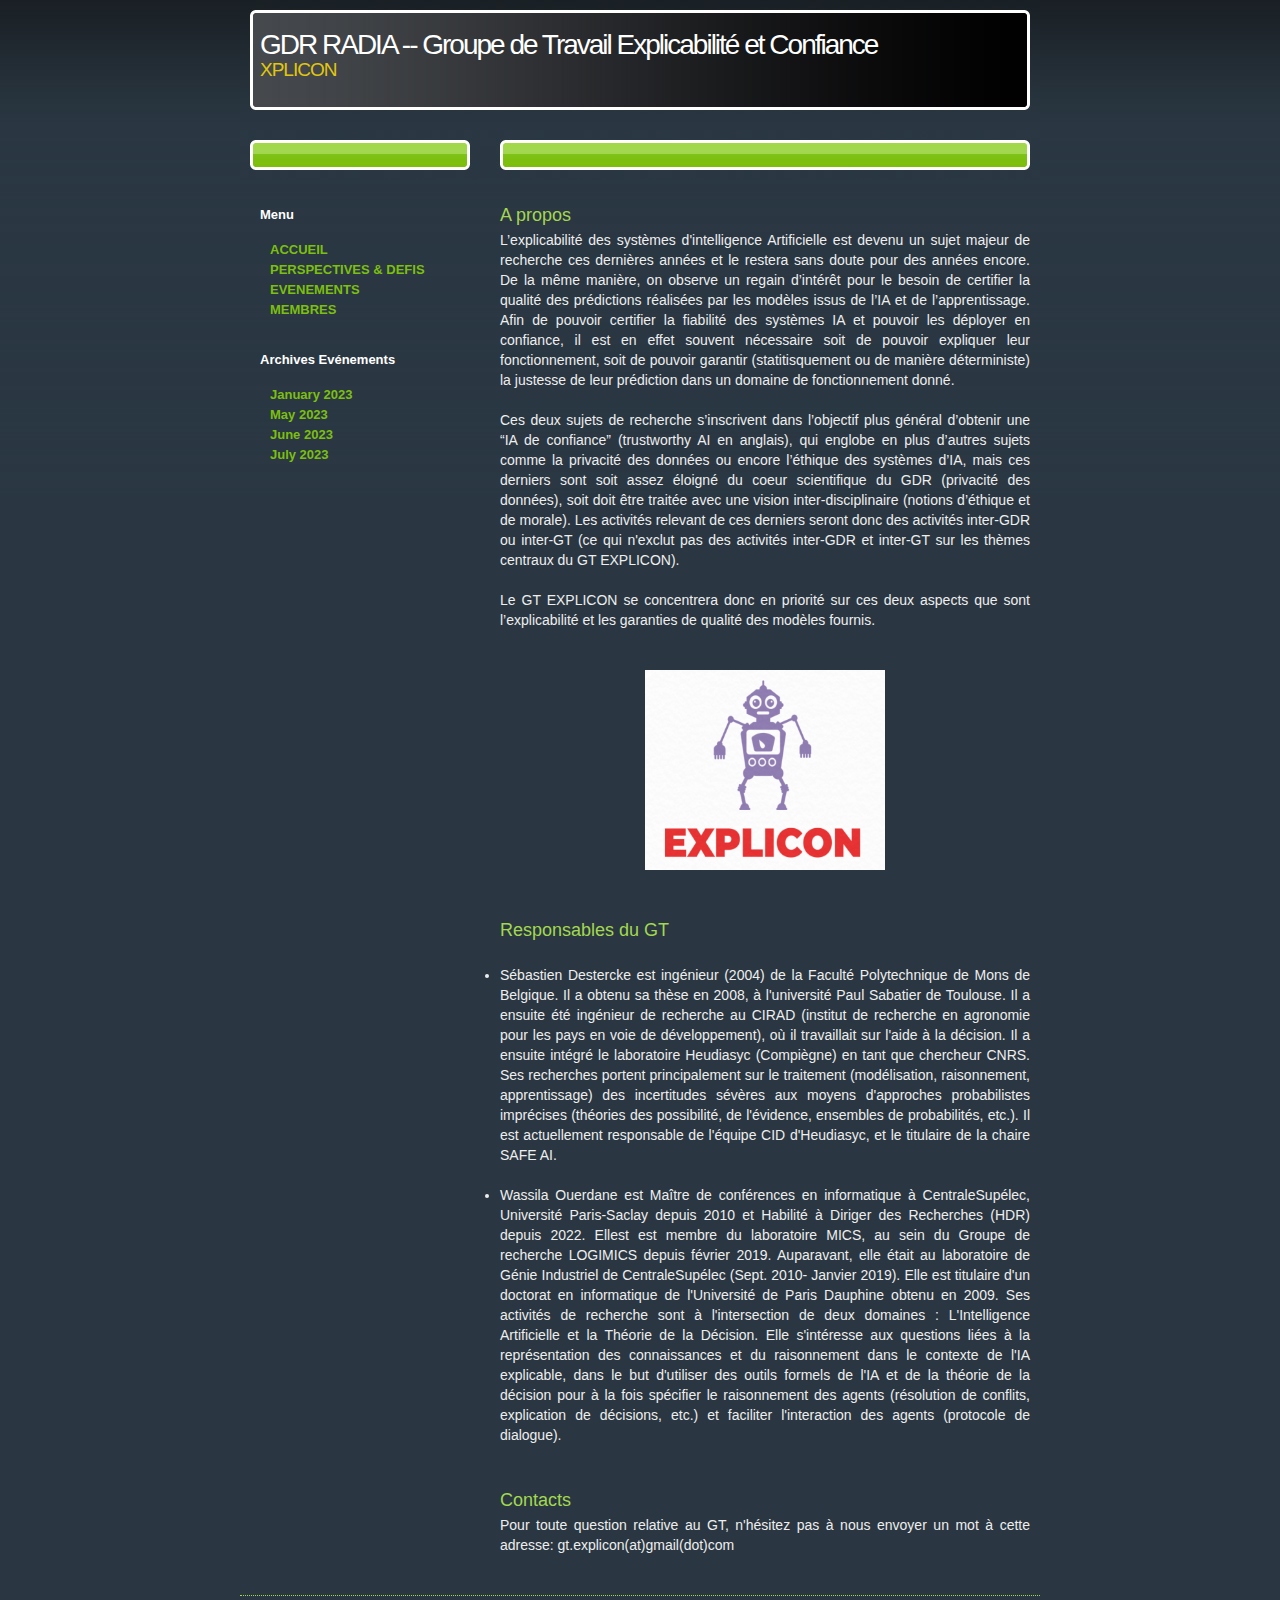
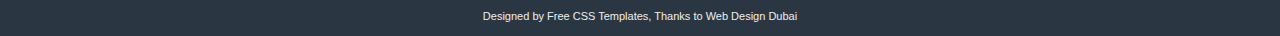
<file: index.html>
<!DOCTYPE html PUBLIC "-//W3C//DTD XHTML 1.0 Strict//EN" "http://www.w3.org/TR/xhtml1/DTD/xhtml1-strict.dtd">
<html xmlns="http://www.w3.org/1999/xhtml">
<head>
<title>GT EXPLICON</title>
<meta http-equiv="Content-Language" content="English" />
<meta http-equiv="Content-Type" content="text/html; charset=UTF-8" />
<link rel="stylesheet" type="text/css" href="style.css" media="screen" />
</head>
<body>

<div id="wrap">

<div id="header">
<h1><a href="#">GDR RADIA -- Groupe de Travail Explicabilité et Confiance</a></h1>
<h2>XPLICON</h2>
</div>


<div id="contentbar"> 

<div class="contentbarleft">

</div>

<div class="contentbarright">

</div>

</div>

<div id="content">

<div class="right"> 

<h2><a href="#">A propos</a></h2>

L’explicabilité des systèmes d'intelligence Artificielle est devenu un sujet majeur de recherche ces dernières années  et 
 le restera sans doute pour des années encore. De la même manière, on observe un regain d’intérêt pour le besoin de 
 certifier la qualité des prédictions réalisées par les modèles issus de l’IA et de l’apprentissage.
 Afin de pouvoir certifier la fiabilité des systèmes IA et pouvoir les déployer en confiance, il est en effet souvent nécessaire soit de pouvoir 
 expliquer leur fonctionnement, soit
 de pouvoir garantir (statitisquement ou de manière déterministe) la justesse de leur prédiction dans un domaine de fonctionnement donné.
 
 <br> <br>
 
 Ces deux sujets de recherche s’inscrivent dans l’objectif plus général d’obtenir une “IA de confiance” (trustworthy AI en anglais),
 qui englobe en plus d’autres sujets comme la privacité des données ou encore l’éthique des systèmes d’IA, mais ces
 derniers sont soit assez éloigné du coeur scientifique du GDR (privacité des données), 
 soit doit être traitée avec une vision inter-disciplinaire (notions d’éthique et de morale). Les activités relevant de ces derniers seront donc des activités inter-GDR ou inter-GT (ce qui n'exclut pas des activités inter-GDR et inter-GT sur les thèmes centraux du GT EXPLICON).
 
 <br> <br>
 
 
 Le GT EXPLICON se concentrera donc en priorité sur ces deux aspects que sont 
 l’explicabilité et les garanties de qualité des modèles fournis. 
 
 


 <br> 
 



<br /><br />
 <center>
<img src="images/logo.png" height="200" width="240" alt="LOGO" />
 </center>
<br /><br />

<h2><a href="#">Responsables du GT</a></h2>

<br>


<ul>
<li>
    Sébastien Destercke est ingénieur (2004) de la Faculté Polytechnique de Mons de Belgique. Il a obtenu sa thèse en 2008,
 à l'université Paul Sabatier de Toulouse. Il a ensuite été ingénieur de recherche au CIRAD (institut de recherche en agronomie pour les pays en voie de développement), où il travaillait sur l'aide à la décision. Il a ensuite intégré le laboratoire Heudiasyc (Compiègne) en tant que chercheur CNRS. Ses recherches portent principalement sur le traitement (modélisation, raisonnement, apprentissage) des incertitudes sévères aux moyens d'approches probabilistes imprécises (théories des possibilité, de l'évidence, ensembles de probabilités, etc.). Il est actuellement responsable de l'équipe CID d'Heudiasyc, et le titulaire de la chaire SAFE AI.
</li>

<br>

<li>
    Wassila Ouerdane est Maître de conférences en informatique à CentraleSupélec, Université Paris-Saclay  
 depuis 2010 et Habilité à Diriger des Recherches (HDR) 
 depuis 2022. Ellest est membre 
 du laboratoire MICS, 
 au sein du Groupe de recherche LOGIMICS depuis février 2019. 
 Auparavant, elle était au laboratoire de Génie Industriel de CentraleSupélec (Sept. 2010- Janvier 2019). 
 Elle est titulaire d'un doctorat en informatique de l'Université de Paris Dauphine obtenu en 2009. Ses activités de recherche 
 sont à l'intersection de deux domaines : 
 L'Intelligence Artificielle et la Théorie de la Décision. 
 Elle s'intéresse aux questions liées à la représentation des connaissances et du raisonnement dans le contexte de l'IA explicable, dans le but 
 d'utiliser des outils formels de l'IA et de la théorie de la décision pour à la fois spécifier 
 le raisonnement des agents (résolution de conflits, explication de décisions, etc.) et faciliter l'interaction des agents (protocole de dialogue). 


</li>

</ul>
 
 <br>
 <br>
 

<h2><a href="#">Contacts</a></h2>
 
 Pour toute question relative au GT, n'hésitez pas à nous envoyer un mot à cette adresse: gt.explicon(at)gmail(dot)com

</div>

<div class="left"> 

<h2>Menu</h2>

<ul>
    <li><a href="index.html" class="active">ACCUEIL</a></li>
    <li><a href="resume.html">PERSPECTIVES & DEFIS</a></li> 
    <li><a href="activities.html">EVENEMENTS</a></li> 
    <li><a href="members.html">MEMBRES</a></li> 
     </ul>



<h2>Archives Evénements</h2>
<ul>
<li><a href="http://intranet.gdr-isis.fr/index.php?page=reunion&idreunion=491">January 2023</a></li>
<li><a href="https://imagin.sciencesconf.org/">May 2023</a></li>
<li><a href="###">June 2023</a></li>
<li><a href="###">July 2023</a></li>
</ul>

</div>


<div style="clear: both;"> </div>

</div>

<div id="footer">
Designed by <a href="http://www.free-css-templates.com/">Free CSS Templates</a>, Thanks to <a href="http://www.openwebdesign.org/">Web Design Dubai</a>
</div>

</div>

</body>
</html>
</file>
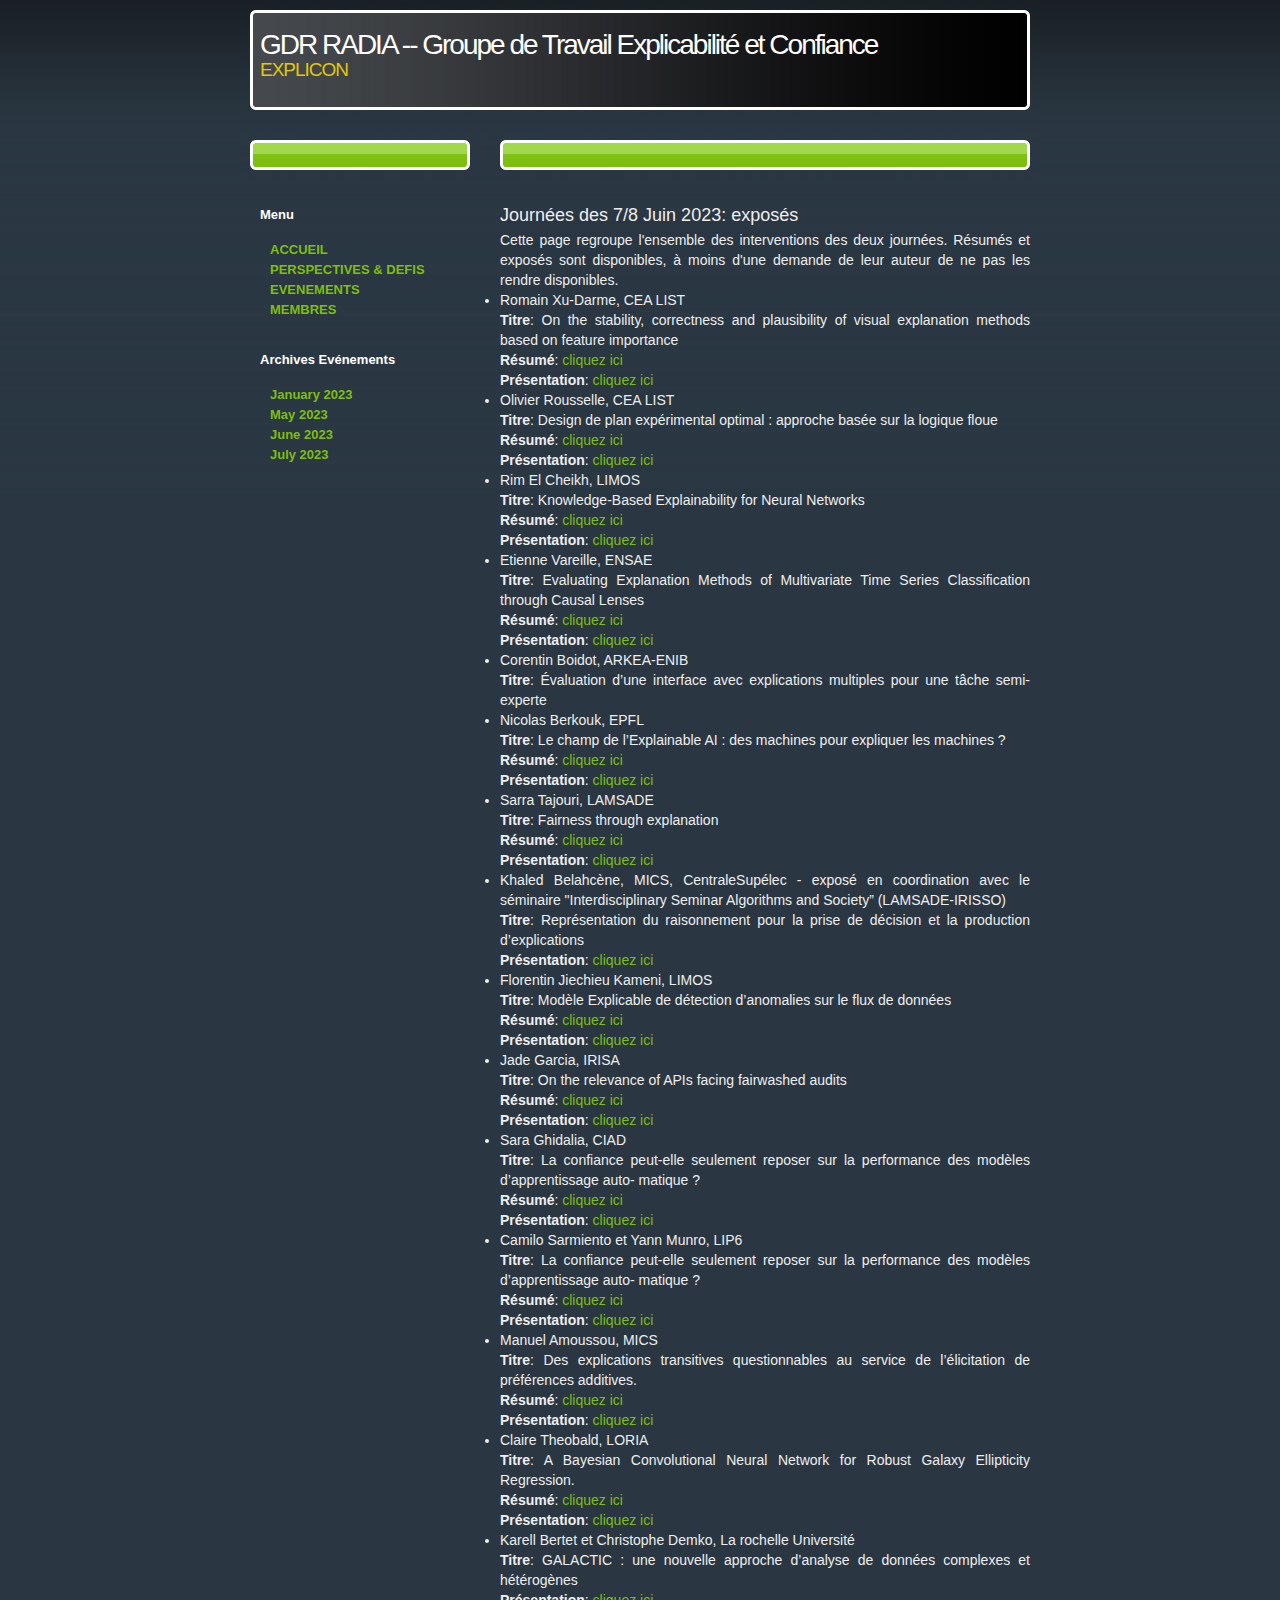
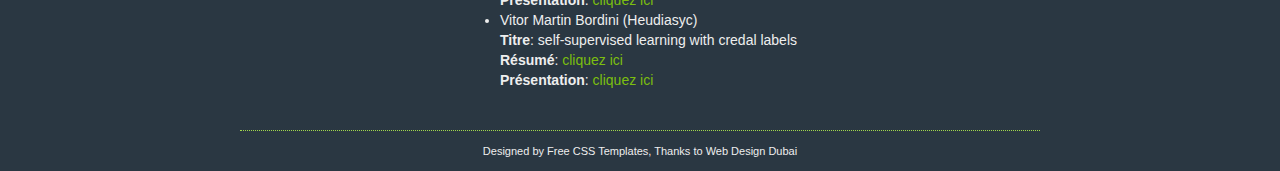
<file: 2023_Journees_juin.html>
<!DOCTYPE html PUBLIC "-//W3C//DTD XHTML 1.0 Strict//EN" "http://www.w3.org/TR/xhtml1/DTD/xhtml1-strict.dtd">
<html xmlns="http://www.w3.org/1999/xhtml">
<head>
<title>GT EXPLICON</title>
<meta http-equiv="Content-Language" content="English" />
<meta http-equiv="Content-Type" content="text/html; charset=UTF-8" />
<link rel="stylesheet" type="text/css" href="style.css" media="screen" />
</head>
<body>

<div id="wrap">

<div id="header">
<h1><a href="#">GDR RADIA -- Groupe de Travail Explicabilité et Confiance</a></h1>
<h2>EXPLICON</h2>
</div>


<div id="contentbar"> 

<div class="contentbarleft">

</div>

<div class="contentbarright">

</div>

</div>

<div id="content">
    
    <div class="right">
        
    <h2> Journées des 7/8 Juin 2023: exposés</h2>
    
    Cette page regroupe l'ensemble des interventions des deux journées. Résumés et exposés sont disponibles, à moins d'une demande de leur auteur de ne pas les rendre disponibles.
    
    <ul>
      <li>Romain Xu-Darme, CEA LIST
      
      <p> <b>Titre</b>: On the stability, correctness and plausibility of visual explanation methods based on feature importance</p>
      <p> <b>Résumé</b>: <a href="https://drive.google.com/file/d/1uzUwdC6NOgf_DpOZ-WiX_BvYX4pVT_a1/view?usp=share_link"> cliquez ici </a></p>
      <p> <b>Présentation</b>: <a href="https://drive.google.com/file/d/1ZH_skd6DhaGsukLZm_OwBl3KfQX95VW4/view?usp=sharing"> cliquez ici </a></p>
      </li>
      <li>Olivier Rousselle, CEA LIST
      
      <p> <b>Titre</b>: Design de plan expérimental optimal : approche basée sur la logique floue</p>
      <p> <b>Résumé</b>: <a href="https://drive.google.com/file/d/1DZ2PWSIV7gwF0nGCodvG2Ggjf5gTHCgi/view?usp=share_link"> cliquez ici </a></p>
      <p> <b>Présentation</b>: <a href="https://drive.google.com/file/d/1ZI9A0pG8uInt1QqlgfSF_N_7d8yxJv5J/view?usp=sharing"> cliquez ici </a></p>
      </li>
      <li>Rim El Cheikh, LIMOS
      
      <p> <b>Titre</b>: Knowledge-Based Explainability for Neural Networks</p>
      <p> <b>Résumé</b>: <a href="https://drive.google.com/file/d/1DZasPlOdlgW3YLEgNOOblCz9E5Ntwn-6/view?usp=share_link"> cliquez ici </a></p>
      <p> <b>Présentation</b>: <a href="https://drive.google.com/file/d/1ZL2UnstiTc41wxZ70rhhn8Qm4vAnPG3D/view?usp=sharing"> cliquez ici </a></p>
      </li>
      <li>Etienne Vareille, ENSAE
      
      <p> <b>Titre</b>: Evaluating Explanation Methods of Multivariate Time Series Classification through Causal Lenses</p>
      <p> <b>Résumé</b>: <a href="https://drive.google.com/file/d/1DW-klb08bxpAqvdiZHMFmXKSKbyN7Ld7/view?usp=share_link"> cliquez ici </a></p>
      <p> <b>Présentation</b>: <a href="https://drive.google.com/file/d/1ZJDRT_3IFhHrePURQ6MQxFK2054zKg1s/view?usp=share_link"> cliquez ici </a></p>
      </li>
      <li>Corentin Boidot, ARKEA-ENIB
      
      <p> <b>Titre</b>: Évaluation d’une interface avec explications multiples pour une tâche semi-experte</p>
      </li>
      <li>Nicolas Berkouk, EPFL
      
      <p> <b>Titre</b>: Le champ de l’Explainable AI : des machines pour expliquer les machines ?</p>
      <p> <b>Résumé</b>: <a href="https://drive.google.com/file/d/1A833I59G5_HW-MO-c1kL2Aw05n9Bg8ZN/view?usp=share_link"> cliquez ici </a></p>
      <p> <b>Présentation</b>: <a href="https://drive.google.com/file/d/1jiBhyz-Ynflji7cjDQl-dZN-4vDYFGev/view?usp=share_link"> cliquez ici </a></p>
      </li>
      <li>Sarra Tajouri, LAMSADE
      
      <p> <b>Titre</b>: Fairness through explanation</p>
      <p> <b>Résumé</b>: <a href="https://drive.google.com/file/d/1B4IGpbz0lKAVLdSiDPg2sQOlYYqA-I2e/view?usp=share_link"> cliquez ici </a></p>
      <p> <b>Présentation</b>: <a href="https://drive.google.com/file/d/1ZLPnRmj6ne1bIphG-bioo9IIgmvLOGro/view?usp=share_link"> cliquez ici </a></p>
      </li>
      <li>Khaled Belahcène, MICS, CentraleSupélec - exposé en coordination avec le séminaire "Interdisciplinary Seminar Algorithms and Society” (LAMSADE-IRISSO)
      
      <p> <b>Titre</b>: Représentation du raisonnement pour la prise de décision et la production d’explications</p>
      <p> <b>Présentation</b>: <a href="https://drive.google.com/file/d/1HkRdHpyxZj6l3p6qWbXLSwb0vFT8SBgO/view?usp=share_link"> cliquez ici </a></p>
      </li>
      <li>Florentin Jiechieu Kameni, LIMOS
      
      <p> <b>Titre</b>: Modèle Explicable de détection d’anomalies sur le flux de données</p>
      <p> <b>Résumé</b>: <a href="https://drive.google.com/file/d/1DToJggPzkEm0_wzFdaDqPad74FYl9bhZ/view?usp=share_link"> cliquez ici </a></p>
      <p> <b>Présentation</b>: <a href="https://drive.google.com/file/d/1ZP8VY8gblhcT6ZmsU2A9GowjPuFmiwwn/view?usp=share_link"> cliquez ici </a></p>
      </li>
      <li>Jade Garcia, IRISA
      
      <p> <b>Titre</b>: On the relevance of APIs facing fairwashed audits</p>
      <p> <b>Résumé</b>: <a href="https://drive.google.com/file/d/1DVW6p0uDoMZhqmudlrFyCBx8atAGcl_d/view?usp=share_link"> cliquez ici </a></p>
      <p> <b>Présentation</b>: <a href="https://drive.google.com/file/d/1ZIFIgFqwKB_85BLKZI068htwEFWvShHc/view?usp=drive_link"> cliquez ici </a></p>
      </li>
      <li>Sara Ghidalia, CIAD
      
      <p> <b>Titre</b>: La confiance peut-elle seulement reposer sur la performance des modèles d’apprentissage auto-
      matique ?</p>
      <p> <b>Résumé</b>: <a href="https://drive.google.com/file/d/1DV83Cm8Mx0NXkNxaKKLMnNday6IjCYiR/view?usp=share_link"> cliquez ici </a></p>
      <p> <b>Présentation</b>: <a href="https://drive.google.com/file/d/1ZL8t4R1cnoh3T8NwOUgBgdP5SX8-hHhJ/view?usp=drive_link"> cliquez ici </a></p>
      </li>
      <li>Camilo Sarmiento et Yann Munro, LIP6
      
      <p> <b>Titre</b>: La confiance peut-elle seulement reposer sur la performance des modèles d’apprentissage auto-
      matique ?</p>
      <p> <b>Résumé</b>: <a href="https://drive.google.com/file/d/1DZuh96rNhMUKhYZ8ofL5j4IWgzHaBelW/view?usp=share_link"> cliquez ici </a></p>
      <p> <b>Présentation</b>: <a href="https://drive.google.com/file/d/1ZO5PLXyfQoQrCsVcpHyCaXBZl8H1jCES/view?usp=drive_link"> cliquez ici </a></p>
      </li>
      <li>Manuel Amoussou, MICS
      
      <p> <b>Titre</b>: Des explications transitives questionnables au service de l’élicitation de préférences additives.</p>
      <p> <b>Résumé</b>: <a href="https://drive.google.com/file/d/1DZujfM_H-oQq3OslGdAea5-j5BD57t81/view?usp=share_link"> cliquez ici </a></p>
      <p> <b>Présentation</b>: <a href="https://drive.google.com/file/d/1ZSKPr--pvzkUUbC5OORUN_MBPRzjdr9W/view?usp=drive_link"> cliquez ici </a></p>
      </li>
      <li>Claire Theobald, LORIA
      
      <p> <b>Titre</b>: A Bayesian Convolutional Neural Network for Robust Galaxy Ellipticity Regression.</p>
      <p> <b>Résumé</b>: <a href="https://drive.google.com/file/d/1DUVVTF1ngtV6wS8CWRkBsf0qrqm1uRV0/view?usp=share_link"> cliquez ici </a></p>
      <p> <b>Présentation</b>: <a href="https://drive.google.com/file/d/1ZHl_imMP_2yRgkFv-AUft8cCbQNoH644/view?usp=drive_link"> cliquez ici </a></p>
      </li>
      <li>Karell Bertet et Christophe Demko, La rochelle Université
      
      <p> <b>Titre</b>: GALACTIC : une nouvelle approche d’analyse de données complexes et hétérogènes</p>
      <p> <b>Présentation</b>: <a href="https://drive.google.com/file/d/1ZUCA5hw5nS0JWV6gOFxukG2ytrd75vyy/view?usp=drive_link"> cliquez ici </a></p>
      </li>
      <li>Vitor Martin Bordini (Heudiasyc)
      <p> <b>Titre</b>: self-supervised learning with credal labels</p>
      <p> <b>Résumé</b>: <a href="https://drive.google.com/file/d/1DWqCG01UCskkZZuRYQDHmm5GbPq-jVQ1/view?usp=share_link"> cliquez ici </a></p>
      <p> <b>Présentation</b>: <a href="https://drive.google.com/file/d/1ZHoqE_z42A-F3w0owiph47M7HdpIpYDl/view?usp=drive_link"> cliquez ici </a></p>
      </li>
    </ul>


</div>

<div class="left"> 

<h2>Menu</h2>

<ul>
    <li><a href="index.html" class="active">ACCUEIL</a></li> 
    <li><a href="resume.html">PERSPECTIVES & DEFIS</a></li> 
    <li><a href="activities.html">EVENEMENTS</a></li> 
    <li><a href="members.html">MEMBRES</a></li> 
     </ul>



<h2>Archives Evénements</h2>
<ul>
<li><a href="http://intranet.gdr-isis.fr/index.php?page=reunion&idreunion=491">January 2023</a></li>
<li><a href="https://imagin.sciencesconf.org/">May 2023</a></li>
<li><a href="###">June 2023</a></li>
<li><a href="###">July 2023</a></li>
</ul>

</div>


<div style="clear: both;"> </div>

</div>

<div id="footer">
Designed by <a href="http://www.free-css-templates.com/">Free CSS Templates</a>, Thanks to <a href="http://www.openwebdesign.org/">Web Design Dubai</a>
</div>

</div>

</body>
</html>
</file>
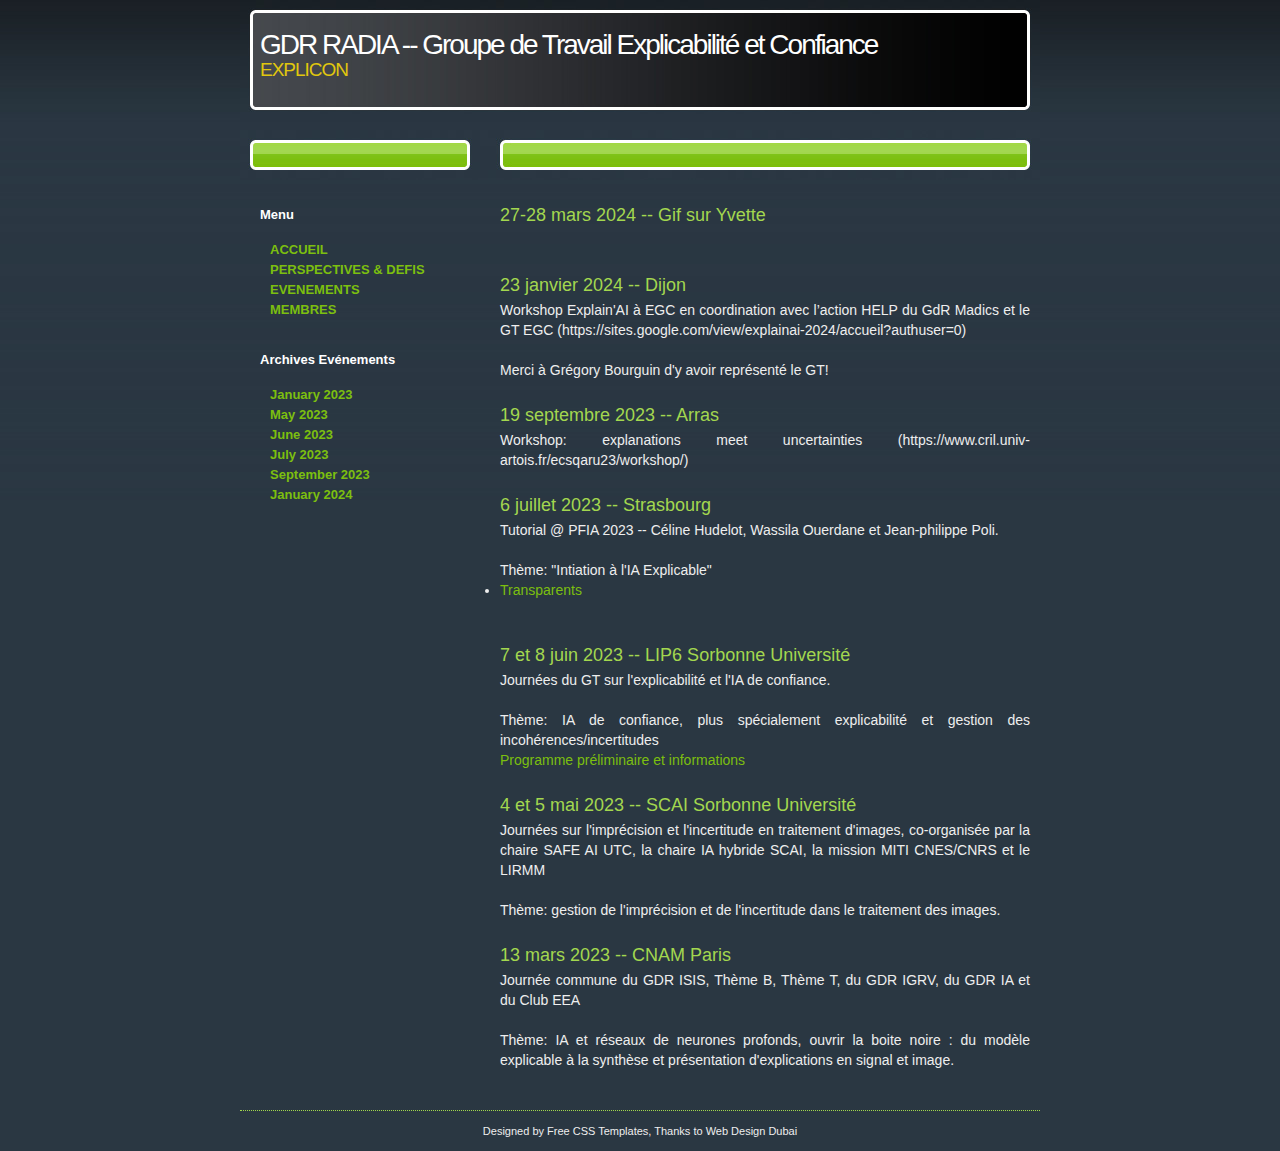
<file: activities.html>
<!DOCTYPE html PUBLIC "-//W3C//DTD XHTML 1.0 Strict//EN" "http://www.w3.org/TR/xhtml1/DTD/xhtml1-strict.dtd">
<html xmlns="http://www.w3.org/1999/xhtml">
<head>
<title>GT EXPLICON</title>
<meta http-equiv="Content-Language" content="English" />
<meta http-equiv="Content-Type" content="text/html; charset=UTF-8" />
<link rel="stylesheet" type="text/css" href="style.css" media="screen" />
</head>
<body>

<div id="wrap">

<div id="header">
<h1><a href="#">GDR RADIA -- Groupe de Travail Explicabilité et Confiance</a></h1>
<h2>EXPLICON</h2>
</div>


<div id="contentbar"> 

<div class="contentbarleft">

</div>

<div class="contentbarright">

</div>

</div>

<div id="content">
    
    <div class="right">

 <h2><a href="###"> 27-28 mars 2024 -- Gif sur Yvette </a></h2>
        <br>
    <br>

    <h2><a href="###"> 23 janvier 2024 -- Dijon </a></h2>
       
        Workshop Explain'AI à EGC en coordination avec l’action HELP du GdR Madics et le GT EGC  (https://sites.google.com/view/explainai-2024/accueil?authuser=0)
    <br>
    <br>
        
        Merci à Grégory Bourguin d'y avoir représenté le GT!

    <br>
    <br>
        
     <h2><a href="###"> 19 septembre 2023 -- Arras </a></h2>
    
     Workshop: explanations meet uncertainties (https://www.cril.univ-artois.fr/ecsqaru23/workshop/)

       
      
    <br>
    <br>
        
    <h2><a href="###"> 6 juillet 2023 -- Strasbourg </a></h2>
    
      Tutorial @ PFIA 2023 -- Céline Hudelot, Wassila Ouerdane et Jean-philippe Poli.

       
      
    <br>
    <br>


    Thème: "Intiation à l'IA Explicable"

    <li><a href="https://drive.google.com/file/d/1Is1uIj_bj9fdMV9ru-wLpdZi-UIPDNgF/view?usp=sharing">Transparents</a></li>
        

<br>
<br>

    <h2><a href="###">7 et 8 juin 2023 -- LIP6 Sorbonne Université</a></h2>
    Journées du GT sur l'explicabilité et l'IA de confiance. 
    
    <br>
    <br>


    Thème: IA de confiance, plus spécialement explicabilité et gestion des incohérences/incertitudes
   
       <br> 
    <a href="Schedule_GT_7_8.pdf" target = "programme.html">Programme préliminaire et informations</a>

<br>
<br>
    <h2><a href="##">4 et 5 mai 2023 -- SCAI Sorbonne Université</a></h2>
    Journées sur l'imprécision et l'incertitude en traitement d'images, co-organisée par la chaire SAFE AI UTC, la chaire IA hybride SCAI, la mission MITI CNES/CNRS et le LIRMM

    <br>
    <br>


    Thème: gestion de l'imprécision et de l'incertitude dans le traitement des images.
<br>
<br>

<h2><a href="#">13 mars 2023 -- CNAM Paris</a></h2>
Journée commune du GDR ISIS, Thème B, Thème T, du GDR IGRV, du GDR IA et du Club EEA

<br>
<br>


Thème: IA et réseaux de neurones profonds, ouvrir la boite noire : du modèle explicable à la synthèse et présentation d'explications en signal et image.



</div>

<div class="left"> 

<h2>Menu</h2>

<ul>
    <li><a href="index.html" class="active">ACCUEIL</a></li> 
    <li><a href="resume.html">PERSPECTIVES & DEFIS</a></li> 
    <li><a href="activities.html">EVENEMENTS</a></li> 
    <li><a href="members.html">MEMBRES</a></li> 
     </ul>



<h2>Archives Evénements</h2>
<ul>
<li><a href="http://intranet.gdr-isis.fr/index.php?page=reunion&idreunion=491">January 2023</a></li>
<li><a href="https://imagin.sciencesconf.org/">May 2023</a></li>
<li><a href="https://gt-explicon.github.io/2023_Journees_juin.html">June 2023</a></li>
<li><a href="###">July 2023</a></li>
<li><a href="https://www.cril.univ-artois.fr/ecsqaru23/workshop/">September 2023</a></li>
<li><a href="https://sites.google.com/view/explainai-2024/accueil?authuser=0">January 2024</a></li>
</ul>

</div>


<div style="clear: both;"> </div>

</div>

<div id="footer">
Designed by <a href="http://www.free-css-templates.com/">Free CSS Templates</a>, Thanks to <a href="http://www.openwebdesign.org/">Web Design Dubai</a>
</div>

</div>

</body>
</html>
</file>
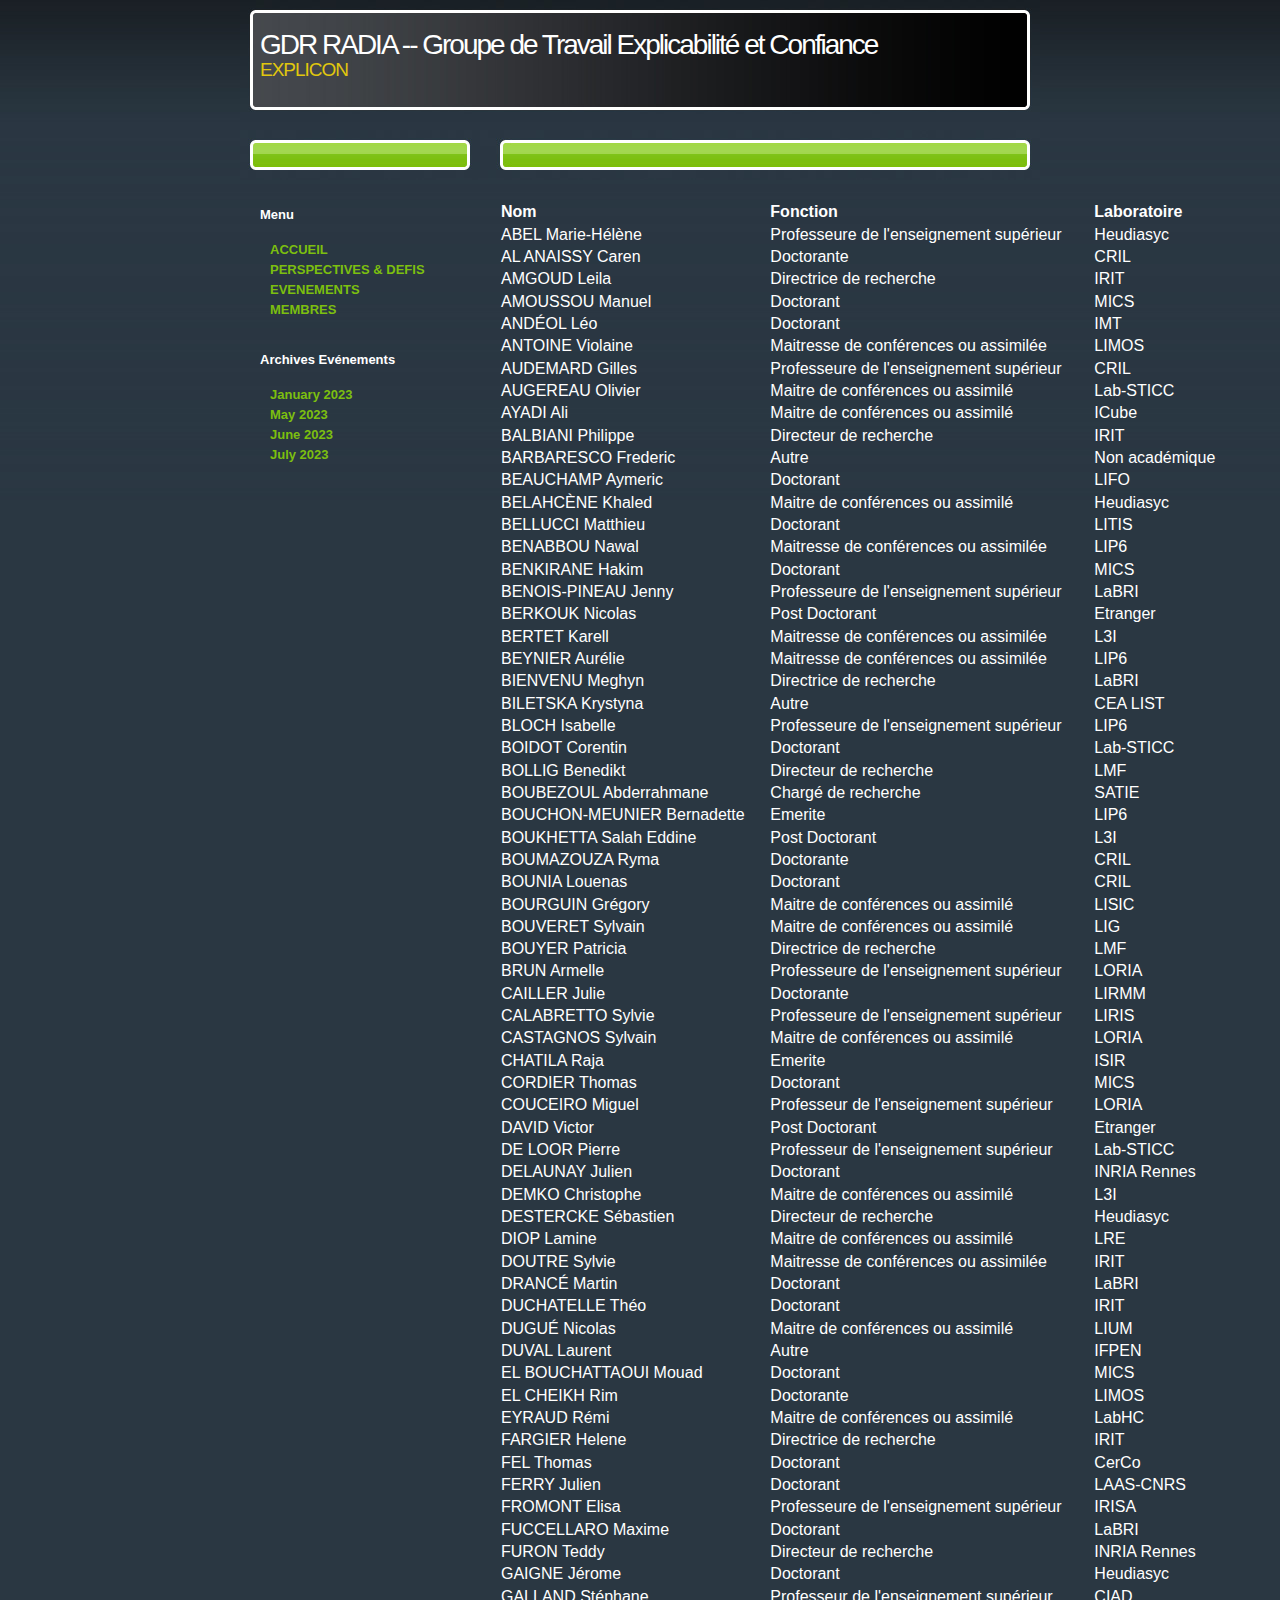
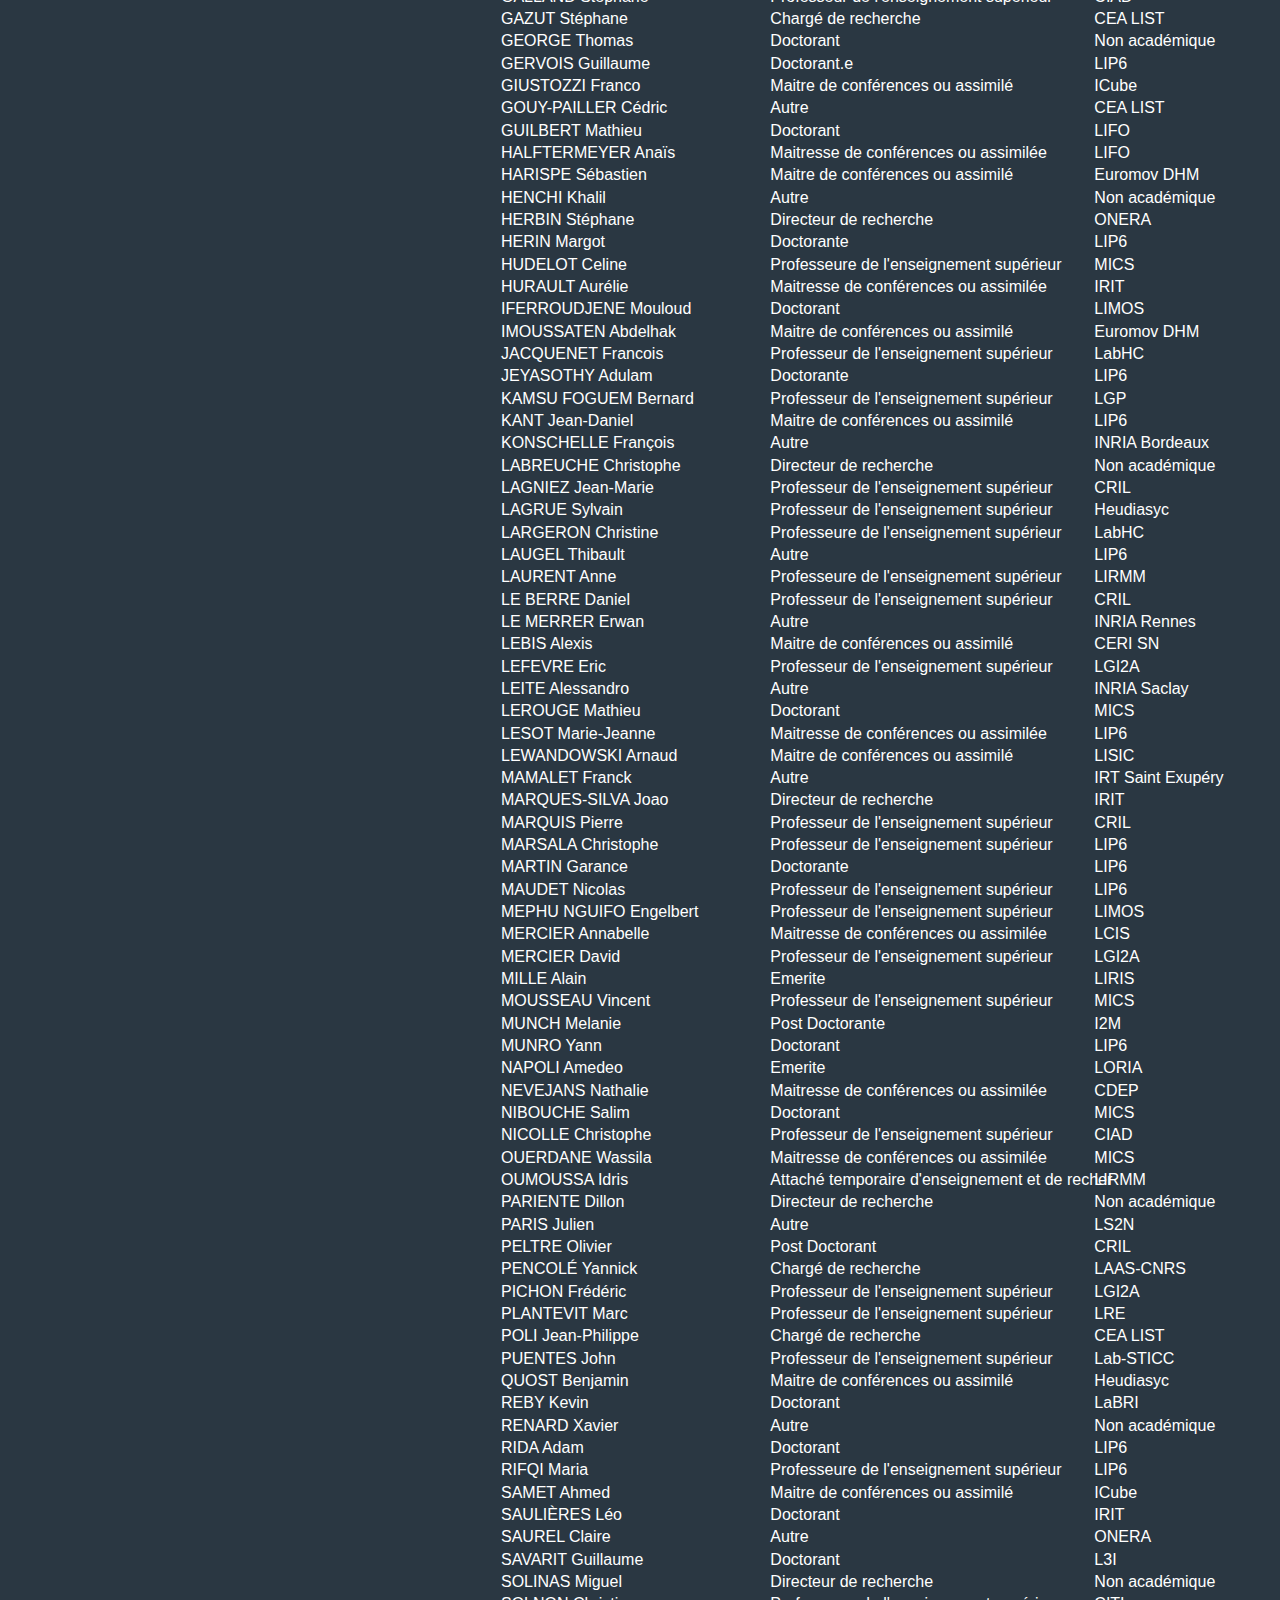
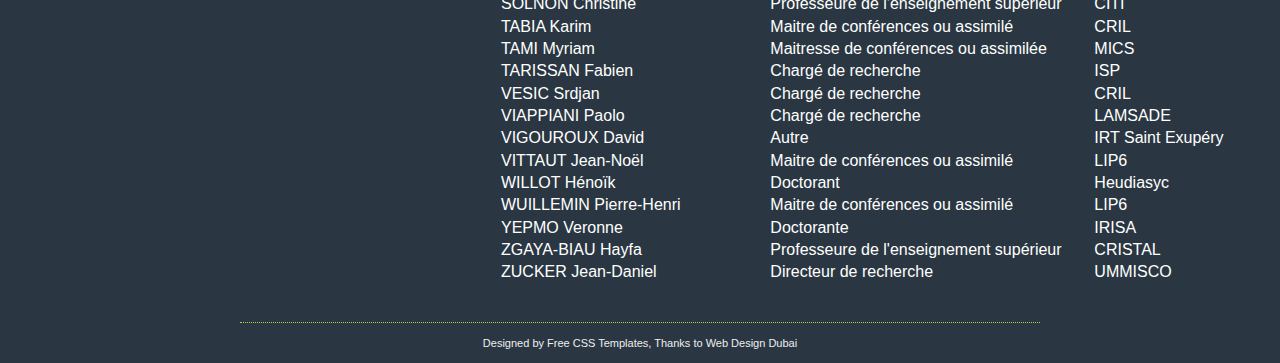
<file: members.html>
<!DOCTYPE html PUBLIC "-//W3C//DTD XHTML 1.0 Strict//EN" "http://www.w3.org/TR/xhtml1/DTD/xhtml1-strict.dtd">
<html xmlns="http://www.w3.org/1999/xhtml">

<head>
<title>GT EXPLICON</title>
<meta http-equiv="Content-Language" content="English" />
<meta http-equiv="Content-Type" content="text/html; charset=UTF-8" />
<link rel="stylesheet" type="text/css" href="style.css" media="screen" />
<meta http-equiv=Content-Type content="text/html; charset=utf-8">
<meta name=ProgId content=Excel.Sheet>
<meta name=Generator content="Microsoft Excel 15">
<link rel=File-List href="members.fld/filelist.xml">
<style id="members_26730_Styles">
<!--table
	{mso-displayed-decimal-separator:"\,";
	mso-displayed-thousand-separator:" ";}
@page
	{margin:.75in .7in .75in .7in;
	mso-header-margin:.3in;
	mso-footer-margin:.3in;}
tr
	{mso-height-source:auto;}
col
	{mso-width-source:auto;}
br
	{mso-data-placement:same-cell;}
.style0
	{mso-number-format:General;
	text-align:general;
	vertical-align:bottom;
	white-space:nowrap;
	mso-rotate:0;
	mso-background-source:auto;
	mso-pattern:auto;
	color:white;
	font-size:12.0pt;
	font-weight:400;
	font-style:normal;
	text-decoration:none;
	font-family:Calibri, sans-serif;
	mso-font-charset:0;
	border:none;
	mso-protection:locked visible;
	mso-style-name:Normal;
	mso-style-id:0;}
td
	{mso-style-parent:style0;
	padding-top:1px;
	padding-right:1px;
	padding-left:1px;
	mso-ignore:padding;
	color:white;
	font-size:12.0pt;
	font-weight:400;
	font-style:normal;
	text-decoration:none;
	font-family:Calibri, sans-serif;
	mso-font-charset:0;
	mso-number-format:General;
	text-align:general;
	vertical-align:bottom;
	border:none;
	mso-background-source:auto;
	mso-pattern:auto;
	mso-protection:locked visible;
	white-space:nowrap;
	mso-rotate:0;}
.xl65
	{mso-style-parent:style0;
	font-weight:700;}
-->
</style>
</head>

<body link="#0563C1" vlink="#954F72">
    
    <div id="wrap">
        
        <div id="header">
            <h1><a href="#">GDR RADIA -- Groupe de Travail Explicabilité et Confiance</a></h1>
            <h2>EXPLICON</h2>
        </div>
        
        
        <div id="contentbar">
            
            <div class="contentbarleft">
                
            </div>
            
            <div class="contentbarright">
                
            </div>
            
        </div>
        
        <div id="content">
        
        <div class="right">
<!--[if !excel]>&nbsp;&nbsp;<![endif]-->
<!--The following information was generated by Microsoft Excel's Publish as Web
Page wizard.-->
<!--If the same item is republished from Excel, all information between the DIV
tags will be replaced.-->
<!----------------------------->
<!--START OF OUTPUT FROM EXCEL PUBLISH AS WEB PAGE WIZARD -->
<!----------------------------->

<div id="members_26730" align=center x:publishsource="Excel">

<table border=0 cellpadding=0 cellspacing=0 width=746 style='border-collapse:
 collapse;table-layout:fixed;width:560pt'>
 <col width=269 style='mso-width-source:userset;mso-width-alt:8618;width:202pt'>
 <col width=324 style='mso-width-source:userset;mso-width-alt:10368;width:243pt'>
 <col width=153 style='mso-width-source:userset;mso-width-alt:4906;width:115pt'>
 <tr height=21 style='height:16.0pt'>
  <td height=21 class=xl65 width=269 style='height:16.0pt;width:202pt'>Nom</td>
  <td class=xl65 width=324 style='width:243pt'>Fonction</td>
  <td class=xl65 width=153 style='width:115pt'>Laboratoire</td>
 </tr>
 <tr height=21 style='height:16.0pt'>
  <td height=21 style='height:16.0pt'>ABEL Marie-Hélène</td>
  <td>Professeure de l'enseignement supérieur</td>
  <td>Heudiasyc</td>
 </tr>
 <tr height=21 style='height:16.0pt'>
  <td height=21 style='height:16.0pt'>AL ANAISSY Caren</td>
  <td>Doctorante</td>
  <td>CRIL</td>
 </tr>
 <tr height=21 style='height:16.0pt'>
  <td height=21 style='height:16.0pt'>AMGOUD Leila</td>
  <td>Directrice de recherche</td>
  <td>IRIT</td>
 </tr>
 <tr height=21 style='height:16.0pt'>
  <td height=21 style='height:16.0pt'>AMOUSSOU Manuel</td>
  <td>Doctorant</td>
  <td>MICS</td>
 </tr>
 <tr height=21 style='height:16.0pt'>
  <td height=21 style='height:16.0pt'>ANDÉOL Léo</td>
  <td>Doctorant</td>
  <td>IMT</td>
 </tr>
 <tr height=21 style='height:16.0pt'>
  <td height=21 style='height:16.0pt'>ANTOINE Violaine</td>
  <td>Maitresse de conférences ou assimilée</td>
  <td>LIMOS</td>
 </tr>
 <tr height=21 style='height:16.0pt'>
  <td height=21 style='height:16.0pt'>AUDEMARD Gilles</td>
  <td>Professeure de l'enseignement supérieur</td>
  <td>CRIL</td>
 </tr>
 <tr height=21 style='height:16.0pt'>
  <td height=21 style='height:16.0pt'>AUGEREAU Olivier</td>
  <td>Maitre de conférences ou assimilé</td>
  <td>Lab-STICC</td>
 </tr>
 <tr height=21 style='height:16.0pt'>
  <td height=21 style='height:16.0pt'>AYADI Ali</td>
  <td>Maitre de conférences ou assimilé</td>
  <td>ICube</td>
 </tr>
 <tr height=21 style='height:16.0pt'>
  <td height=21 style='height:16.0pt'>BALBIANI Philippe</td>
  <td>Directeur de recherche</td>
  <td>IRIT</td>
 </tr>
 <tr height=21 style='height:16.0pt'>
  <td height=21 style='height:16.0pt'>BARBARESCO Frederic</td>
  <td>Autre</td>
  <td>Non académique</td>
 </tr>
 <tr height=21 style='height:16.0pt'>
  <td height=21 style='height:16.0pt'>BEAUCHAMP Aymeric</td>
  <td>Doctorant</td>
  <td>LIFO</td>
 </tr>
 <tr height=21 style='height:16.0pt'>
  <td height=21 style='height:16.0pt'>BELAHCÈNE Khaled</td>
  <td>Maitre de conférences ou assimilé</td>
  <td>Heudiasyc</td>
 </tr>
 <tr height=21 style='height:16.0pt'>
  <td height=21 style='height:16.0pt'>BELLUCCI Matthieu</td>
  <td>Doctorant</td>
  <td>LITIS</td>
 </tr>
 <tr height=21 style='height:16.0pt'>
  <td height=21 style='height:16.0pt'>BENABBOU Nawal</td>
  <td>Maitresse de conférences ou assimilée</td>
  <td>LIP6</td>
 </tr>
 <tr height=21 style='height:16.0pt'>
  <td height=21 style='height:16.0pt'>BENKIRANE Hakim</td>
  <td>Doctorant</td>
  <td>MICS</td>
 </tr>
 <tr height=21 style='height:16.0pt'>
  <td height=21 style='height:16.0pt'>BENOIS-PINEAU Jenny</td>
  <td>Professeure de l'enseignement supérieur</td>
  <td>LaBRI</td>
 </tr>
 <tr height=21 style='height:16.0pt'>
  <td height=21 style='height:16.0pt'>BERKOUK Nicolas</td>
  <td>Post Doctorant</td>
  <td>Etranger</td>
 </tr>
 <tr height=21 style='height:16.0pt'>
  <td height=21 style='height:16.0pt'>BERTET Karell</td>
  <td>Maitresse de conférences ou assimilée</td>
  <td>L3I</td>
 </tr>
 <tr height=21 style='height:16.0pt'>
  <td height=21 style='height:16.0pt'>BEYNIER Aurélie</td>
  <td>Maitresse de conférences ou assimilée</td>
  <td>LIP6</td>
 </tr>
 <tr height=21 style='height:16.0pt'>
  <td height=21 style='height:16.0pt'>BIENVENU Meghyn</td>
  <td>Directrice de recherche</td>
  <td>LaBRI</td>
 </tr>
 <tr height=21 style='height:16.0pt'>
  <td height=21 style='height:16.0pt'>BILETSKA Krystyna</td>
  <td>Autre</td>
  <td>CEA LIST</td>
 </tr>
 <tr height=21 style='height:16.0pt'>
  <td height=21 style='height:16.0pt'>BLOCH Isabelle</td>
  <td>Professeure de l'enseignement supérieur</td>
  <td>LIP6</td>
 </tr>
 <tr height=21 style='height:16.0pt'>
  <td height=21 style='height:16.0pt'>BOIDOT Corentin</td>
  <td>Doctorant</td>
  <td>Lab-STICC</td>
 </tr>
 <tr height=21 style='height:16.0pt'>
  <td height=21 style='height:16.0pt'>BOLLIG Benedikt</td>
  <td>Directeur de recherche</td>
  <td>LMF</td>
 </tr>
 <tr height=21 style='height:16.0pt'>
  <td height=21 style='height:16.0pt'>BOUBEZOUL Abderrahmane</td>
  <td>Chargé de recherche</td>
  <td>SATIE</td>
 </tr>
 <tr height=21 style='height:16.0pt'>
  <td height=21 style='height:16.0pt'>BOUCHON-MEUNIER Bernadette</td>
  <td>Emerite</td>
  <td>LIP6</td>
 </tr>
 <tr height=21 style='height:16.0pt'>
  <td height=21 style='height:16.0pt'>BOUKHETTA Salah Eddine</td>
  <td>Post Doctorant</td>
  <td>L3I</td>
 </tr>
 <tr height=21 style='height:16.0pt'>
  <td height=21 style='height:16.0pt'>BOUMAZOUZA Ryma</td>
  <td>Doctorante</td>
  <td>CRIL</td>
 </tr>
 <tr height=21 style='height:16.0pt'>
  <td height=21 style='height:16.0pt'>BOUNIA Louenas</td>
  <td>Doctorant</td>
  <td>CRIL</td>
 </tr>
 <tr height=21 style='height:16.0pt'>
  <td height=21 style='height:16.0pt'>BOURGUIN Grégory</td>
  <td>Maitre de conférences ou assimilé</td>
  <td>LISIC</td>
 </tr>
 <tr height=21 style='height:16.0pt'>
  <td height=21 style='height:16.0pt'>BOUVERET Sylvain</td>
  <td>Maitre de conférences ou assimilé</td>
  <td>LIG</td>
 </tr>
 <tr height=21 style='height:16.0pt'>
  <td height=21 style='height:16.0pt'>BOUYER Patricia</td>
  <td>Directrice de recherche</td>
  <td>LMF</td>
 </tr>
 <tr height=21 style='height:16.0pt'>
  <td height=21 style='height:16.0pt'>BRUN Armelle</td>
  <td>Professeure de l'enseignement supérieur</td>
  <td>LORIA</td>
 </tr>
 <tr height=21 style='height:16.0pt'>
  <td height=21 style='height:16.0pt'>CAILLER Julie</td>
  <td>Doctorante</td>
  <td>LIRMM</td>
 </tr>
 <tr height=21 style='height:16.0pt'>
  <td height=21 style='height:16.0pt'>CALABRETTO Sylvie</td>
  <td>Professeure de l'enseignement supérieur</td>
  <td>LIRIS</td>
 </tr>
 <tr height=21 style='height:16.0pt'>
  <td height=21 style='height:16.0pt'>CASTAGNOS Sylvain</td>
  <td>Maitre de conférences ou assimilé</td>
  <td>LORIA</td>
 </tr>
 <tr height=21 style='height:16.0pt'>
  <td height=21 style='height:16.0pt'>CHATILA Raja</td>
  <td>Emerite</td>
  <td>ISIR</td>
 </tr>
 <tr height=21 style='height:16.0pt'>
  <td height=21 style='height:16.0pt'>CORDIER Thomas</td>
  <td>Doctorant</td>
  <td>MICS</td>
 </tr>
 <tr height=21 style='height:16.0pt'>
  <td height=21 style='height:16.0pt'>COUCEIRO Miguel</td>
  <td>Professeur de l'enseignement supérieur</td>
  <td>LORIA</td>
 </tr>
 <tr height=21 style='height:16.0pt'>
  <td height=21 style='height:16.0pt'>DAVID Victor</td>
  <td>Post Doctorant</td>
  <td>Etranger</td>
 </tr>
 <tr height=21 style='height:16.0pt'>
  <td height=21 style='height:16.0pt'>DE LOOR Pierre</td>
  <td>Professeur de l'enseignement supérieur</td>
  <td>Lab-STICC</td>
 </tr>
 <tr height=21 style='height:16.0pt'>
  <td height=21 style='height:16.0pt'>DELAUNAY Julien</td>
  <td>Doctorant</td>
  <td>INRIA Rennes</td>
 </tr>
 <tr height=21 style='height:16.0pt'>
  <td height=21 style='height:16.0pt'>DEMKO Christophe</td>
  <td>Maitre de conférences ou assimilé</td>
  <td>L3I</td>
 </tr>
 <tr height=21 style='height:16.0pt'>
  <td height=21 style='height:16.0pt'>DESTERCKE Sébastien</td>
  <td>Directeur de recherche</td>
  <td>Heudiasyc</td>
 </tr>
 <tr height=21 style='height:16.0pt'>
  <td height=21 style='height:16.0pt'>DIOP Lamine</td>
  <td>Maitre de conférences ou assimilé</td>
  <td>LRE</td>
 </tr>
 <tr height=21 style='height:16.0pt'>
  <td height=21 style='height:16.0pt'>DOUTRE Sylvie</td>
  <td>Maitresse de conférences ou assimilée</td>
  <td>IRIT</td>
 </tr>
 <tr height=21 style='height:16.0pt'>
  <td height=21 style='height:16.0pt'>DRANCÉ Martin</td>
  <td>Doctorant</td>
  <td>LaBRI</td>
 </tr>
 <tr height=21 style='height:16.0pt'>
  <td height=21 style='height:16.0pt'>DUCHATELLE Théo</td>
  <td>Doctorant</td>
  <td>IRIT</td>
 </tr>
 <tr height=21 style='height:16.0pt'>
  <td height=21 style='height:16.0pt'>DUGUÉ Nicolas</td>
  <td>Maitre de conférences ou assimilé</td>
  <td>LIUM</td>
 </tr>
 <tr height=21 style='height:16.0pt'>
  <td height=21 style='height:16.0pt'>DUVAL Laurent</td>
  <td>Autre</td>
  <td>IFPEN</td>
 </tr>
 <tr height=21 style='height:16.0pt'>
  <td height=21 style='height:16.0pt'>EL BOUCHATTAOUI Mouad</td>
  <td>Doctorant</td>
  <td>MICS</td>
 </tr>
 <tr height=21 style='height:16.0pt'>
  <td height=21 style='height:16.0pt'>EL CHEIKH Rim</td>
  <td>Doctorante</td>
  <td>LIMOS</td>
 </tr>
 <tr height=21 style='height:16.0pt'>
  <td height=21 style='height:16.0pt'>EYRAUD Rémi</td>
  <td>Maitre de conférences ou assimilé</td>
  <td>LabHC</td>
 </tr>
 <tr height=21 style='height:16.0pt'>
  <td height=21 style='height:16.0pt'>FARGIER Helene</td>
  <td>Directrice de recherche</td>
  <td>IRIT</td>
 </tr>
 <tr height=21 style='height:16.0pt'>
  <td height=21 style='height:16.0pt'>FEL Thomas</td>
  <td>Doctorant</td>
  <td>CerCo</td>
 </tr>
 <tr height=21 style='height:16.0pt'>
  <td height=21 style='height:16.0pt'>FERRY Julien</td>
  <td>Doctorant</td>
  <td>LAAS-CNRS</td>
 </tr>
 <tr height=21 style='height:16.0pt'>
  <td height=21 style='height:16.0pt'>FROMONT Elisa</td>
  <td>Professeure de l'enseignement supérieur</td>
  <td>IRISA</td>
 </tr>
 <tr height=21 style='height:16.0pt'>
  <td height=21 style='height:16.0pt'>FUCCELLARO Maxime</td>
  <td>Doctorant</td>
  <td>LaBRI</td>
 </tr>
 <tr height=21 style='height:16.0pt'>
  <td height=21 style='height:16.0pt'>FURON Teddy</td>
  <td>Directeur de recherche</td>
  <td>INRIA Rennes</td>
 </tr>
 <tr height=21 style='height:16.0pt'>
  <td height=21 style='height:16.0pt'>GAIGNE Jérome</td>
  <td>Doctorant</td>
  <td>Heudiasyc</td>
 </tr>
 <tr height=21 style='height:16.0pt'>
  <td height=21 style='height:16.0pt'>GALLAND Stéphane</td>
  <td>Professeur de l'enseignement supérieur</td>
  <td>CIAD</td>
 </tr>
 <tr height=21 style='height:16.0pt'>
  <td height=21 style='height:16.0pt'>GAZUT Stéphane</td>
  <td>Chargé de recherche</td>
  <td>CEA LIST</td>
 </tr>
 <tr height=21 style='height:16.0pt'>
  <td height=21 style='height:16.0pt'>GEORGE Thomas</td>
  <td>Doctorant</td>
  <td>Non académique</td>
 </tr>
 <tr height=21 style='height:16.0pt'>
  <td height=21 style='height:16.0pt'>GERVOIS Guillaume</td>
  <td>Doctorant.e</td>
  <td>LIP6</td>
 </tr>
 <tr height=21 style='height:16.0pt'>
  <td height=21 style='height:16.0pt'>GIUSTOZZI Franco</td>
  <td>Maitre de conférences ou assimilé</td>
  <td>ICube</td>
 </tr>
 <tr height=21 style='height:16.0pt'>
  <td height=21 style='height:16.0pt'>GOUY-PAILLER Cédric</td>
  <td>Autre</td>
  <td>CEA LIST</td>
 </tr>
 <tr height=21 style='height:16.0pt'>
  <td height=21 style='height:16.0pt'>GUILBERT Mathieu</td>
  <td>Doctorant</td>
  <td>LIFO</td>
 </tr>
 <tr height=21 style='height:16.0pt'>
  <td height=21 style='height:16.0pt'>HALFTERMEYER Anaïs</td>
  <td>Maitresse de conférences ou assimilée</td>
  <td>LIFO</td>
 </tr>
 <tr height=21 style='height:16.0pt'>
  <td height=21 style='height:16.0pt'>HARISPE Sébastien</td>
  <td>Maitre de conférences ou assimilé</td>
  <td>Euromov DHM</td>
 </tr>
 <tr height=21 style='height:16.0pt'>
  <td height=21 style='height:16.0pt'>HENCHI Khalil</td>
  <td>Autre</td>
  <td>Non académique</td>
 </tr>
 <tr height=21 style='height:16.0pt'>
  <td height=21 style='height:16.0pt'>HERBIN Stéphane</td>
  <td>Directeur de recherche</td>
  <td>ONERA</td>
 </tr>
 <tr height=21 style='height:16.0pt'>
  <td height=21 style='height:16.0pt'>HERIN Margot</td>
  <td>Doctorante</td>
  <td>LIP6</td>
 </tr>
 <tr height=21 style='height:16.0pt'>
  <td height=21 style='height:16.0pt'>HUDELOT Celine</td>
  <td>Professeure de l'enseignement supérieur</td>
  <td>MICS</td>
 </tr>
 <tr height=21 style='height:16.0pt'>
  <td height=21 style='height:16.0pt'>HURAULT Aurélie</td>
  <td>Maitresse de conférences ou assimilée</td>
  <td>IRIT</td>
 </tr>
 <tr height=21 style='height:16.0pt'>
  <td height=21 style='height:16.0pt'>IFERROUDJENE Mouloud</td>
  <td>Doctorant</td>
  <td>LIMOS</td>
 </tr>
 <tr height=21 style='height:16.0pt'>
  <td height=21 style='height:16.0pt'>IMOUSSATEN Abdelhak</td>
  <td>Maitre de conférences ou assimilé</td>
  <td>Euromov DHM</td>
 </tr>
 <tr height=21 style='height:16.0pt'>
  <td height=21 style='height:16.0pt'>JACQUENET Francois</td>
  <td>Professeur de l'enseignement supérieur</td>
  <td>LabHC</td>
 </tr>
 <tr height=21 style='height:16.0pt'>
  <td height=21 style='height:16.0pt'>JEYASOTHY Adulam</td>
  <td>Doctorante</td>
  <td>LIP6</td>
 </tr>
 <tr height=21 style='height:16.0pt'>
  <td height=21 style='height:16.0pt'>KAMSU FOGUEM Bernard</td>
  <td>Professeur de l'enseignement supérieur</td>
  <td>LGP</td>
 </tr>
 <tr height=21 style='height:16.0pt'>
  <td height=21 style='height:16.0pt'>KANT Jean-Daniel</td>
  <td>Maitre de conférences ou assimilé</td>
  <td>LIP6</td>
 </tr>
 <tr height=21 style='height:16.0pt'>
  <td height=21 style='height:16.0pt'>KONSCHELLE François</td>
  <td>Autre</td>
  <td>INRIA Bordeaux</td>
 </tr>
 <tr height=21 style='height:16.0pt'>
  <td height=21 style='height:16.0pt'>LABREUCHE Christophe</td>
  <td>Directeur de recherche</td>
  <td>Non académique</td>
 </tr>
 <tr height=21 style='height:16.0pt'>
  <td height=21 style='height:16.0pt'>LAGNIEZ Jean-Marie</td>
  <td>Professeur de l'enseignement supérieur</td>
  <td>CRIL</td>
 </tr>
 <tr height=21 style='height:16.0pt'>
  <td height=21 style='height:16.0pt'>LAGRUE Sylvain</td>
  <td>Professeur de l'enseignement supérieur</td>
  <td>Heudiasyc</td>
 </tr>
 <tr height=21 style='height:16.0pt'>
  <td height=21 style='height:16.0pt'>LARGERON Christine</td>
  <td>Professeure de l'enseignement supérieur</td>
  <td>LabHC</td>
 </tr>
 <tr height=21 style='height:16.0pt'>
  <td height=21 style='height:16.0pt'>LAUGEL Thibault</td>
  <td>Autre</td>
  <td>LIP6</td>
 </tr>
 <tr height=21 style='height:16.0pt'>
  <td height=21 style='height:16.0pt'>LAURENT Anne</td>
  <td>Professeure de l'enseignement supérieur</td>
  <td>LIRMM</td>
 </tr>
 <tr height=21 style='height:16.0pt'>
  <td height=21 style='height:16.0pt'>LE BERRE Daniel</td>
  <td>Professeur de l'enseignement supérieur</td>
  <td>CRIL</td>
 </tr>
 <tr height=21 style='height:16.0pt'>
  <td height=21 style='height:16.0pt'>LE MERRER Erwan</td>
  <td>Autre</td>
  <td>INRIA Rennes</td>
 </tr>
 <tr height=21 style='height:16.0pt'>
  <td height=21 style='height:16.0pt'>LEBIS Alexis</td>
  <td>Maitre de conférences ou assimilé</td>
  <td>CERI SN</td>
 </tr>
 <tr height=21 style='height:16.0pt'>
  <td height=21 style='height:16.0pt'>LEFEVRE Eric</td>
  <td>Professeur de l'enseignement supérieur</td>
  <td>LGI2A</td>
 </tr>
 <tr height=21 style='height:16.0pt'>
  <td height=21 style='height:16.0pt'>LEITE Alessandro</td>
  <td>Autre</td>
  <td>INRIA Saclay</td>
 </tr>
 <tr height=21 style='height:16.0pt'>
  <td height=21 style='height:16.0pt'>LEROUGE Mathieu</td>
  <td>Doctorant</td>
  <td>MICS</td>
 </tr>
 <tr height=21 style='height:16.0pt'>
  <td height=21 style='height:16.0pt'>LESOT Marie-Jeanne</td>
  <td>Maitresse de conférences ou assimilée</td>
  <td>LIP6</td>
 </tr>
 <tr height=21 style='height:16.0pt'>
  <td height=21 style='height:16.0pt'>LEWANDOWSKI Arnaud</td>
  <td>Maitre de conférences ou assimilé</td>
  <td>LISIC</td>
 </tr>
 <tr height=21 style='height:16.0pt'>
  <td height=21 style='height:16.0pt'>MAMALET Franck</td>
  <td>Autre</td>
  <td>IRT Saint Exupéry</td>
 </tr>
 <tr height=21 style='height:16.0pt'>
  <td height=21 style='height:16.0pt'>MARQUES-SILVA Joao</td>
  <td>Directeur de recherche</td>
  <td>IRIT</td>
 </tr>
 <tr height=21 style='height:16.0pt'>
  <td height=21 style='height:16.0pt'>MARQUIS Pierre</td>
  <td>Professeur de l'enseignement supérieur</td>
  <td>CRIL</td>
 </tr>
 <tr height=21 style='height:16.0pt'>
  <td height=21 style='height:16.0pt'>MARSALA Christophe</td>
  <td>Professeur de l'enseignement supérieur</td>
  <td>LIP6</td>
 </tr>
 <tr height=21 style='height:16.0pt'>
  <td height=21 style='height:16.0pt'>MARTIN Garance</td>
  <td>Doctorante</td>
  <td>LIP6</td>
 </tr>
 <tr height=21 style='height:16.0pt'>
  <td height=21 style='height:16.0pt'>MAUDET Nicolas</td>
  <td>Professeur de l'enseignement supérieur</td>
  <td>LIP6</td>
 </tr>
 <tr height=21 style='height:16.0pt'>
  <td height=21 style='height:16.0pt'>MEPHU NGUIFO Engelbert</td>
  <td>Professeur de l'enseignement supérieur</td>
  <td>LIMOS</td>
 </tr>
 <tr height=21 style='height:16.0pt'>
  <td height=21 style='height:16.0pt'>MERCIER Annabelle</td>
  <td>Maitresse de conférences ou assimilée</td>
  <td>LCIS</td>
 </tr>
 <tr height=21 style='height:16.0pt'>
  <td height=21 style='height:16.0pt'>MERCIER David</td>
  <td>Professeur de l'enseignement supérieur</td>
  <td>LGI2A</td>
 </tr>
 <tr height=21 style='height:16.0pt'>
  <td height=21 style='height:16.0pt'>MILLE Alain</td>
  <td>Emerite</td>
  <td>LIRIS</td>
 </tr>
 <tr height=21 style='height:16.0pt'>
  <td height=21 style='height:16.0pt'>MOUSSEAU Vincent</td>
  <td>Professeur de l'enseignement supérieur</td>
  <td>MICS</td>
 </tr>
 <tr height=21 style='height:16.0pt'>
  <td height=21 style='height:16.0pt'>MUNCH Melanie</td>
  <td>Post Doctorante</td>
  <td>I2M</td>
 </tr>
 <tr height=21 style='height:16.0pt'>
  <td height=21 style='height:16.0pt'>MUNRO Yann</td>
  <td>Doctorant</td>
  <td>LIP6</td>
 </tr>
 <tr height=21 style='height:16.0pt'>
  <td height=21 style='height:16.0pt'>NAPOLI Amedeo</td>
  <td>Emerite</td>
  <td>LORIA</td>
 </tr>
 <tr height=21 style='height:16.0pt'>
  <td height=21 style='height:16.0pt'>NEVEJANS Nathalie</td>
  <td>Maitresse de conférences ou assimilée</td>
  <td>CDEP</td>
 </tr>
 <tr height=21 style='height:16.0pt'>
  <td height=21 style='height:16.0pt'>NIBOUCHE Salim</td>
  <td>Doctorant</td>
  <td>MICS</td>
 </tr>
 <tr height=21 style='height:16.0pt'>
  <td height=21 style='height:16.0pt'>NICOLLE Christophe</td>
  <td>Professeur de l'enseignement supérieur</td>
  <td>CIAD</td>
 </tr>
 <tr height=21 style='height:16.0pt'>
  <td height=21 style='height:16.0pt'>OUERDANE Wassila</td>
  <td>Maitresse de conférences ou assimilée</td>
  <td>MICS</td>
 </tr>
 <tr height=21 style='height:16.0pt'>
  <td height=21 style='height:16.0pt'>OUMOUSSA Idris</td>
  <td>Attaché temporaire d'enseignement et de recher<span style='display:none'>che</span></td>
  <td>LIRMM</td>
 </tr>
 <tr height=21 style='height:16.0pt'>
  <td height=21 style='height:16.0pt'>PARIENTE Dillon</td>
  <td>Directeur de recherche</td>
  <td>Non académique</td>
 </tr>
 <tr height=21 style='height:16.0pt'>
  <td height=21 style='height:16.0pt'>PARIS Julien</td>
  <td>Autre</td>
  <td>LS2N</td>
 </tr>
 <tr height=21 style='height:16.0pt'>
  <td height=21 style='height:16.0pt'>PELTRE Olivier</td>
  <td>Post Doctorant</td>
  <td>CRIL</td>
 </tr>
 <tr height=21 style='height:16.0pt'>
  <td height=21 style='height:16.0pt'>PENCOLÉ Yannick</td>
  <td>Chargé de recherche</td>
  <td>LAAS-CNRS</td>
 </tr>
 <tr height=21 style='height:16.0pt'>
  <td height=21 style='height:16.0pt'>PICHON Frédéric</td>
  <td>Professeur de l'enseignement supérieur</td>
  <td>LGI2A</td>
 </tr>
 <tr height=21 style='height:16.0pt'>
  <td height=21 style='height:16.0pt'>PLANTEVIT Marc</td>
  <td>Professeur de l'enseignement supérieur</td>
  <td>LRE</td>
 </tr>
 <tr height=21 style='height:16.0pt'>
  <td height=21 style='height:16.0pt'>POLI Jean-Philippe</td>
  <td>Chargé de recherche</td>
  <td>CEA LIST</td>
 </tr>
 <tr height=21 style='height:16.0pt'>
  <td height=21 style='height:16.0pt'>PUENTES John</td>
  <td>Professeur de l'enseignement supérieur</td>
  <td>Lab-STICC</td>
 </tr>
 <tr height=21 style='height:16.0pt'>
  <td height=21 style='height:16.0pt'>QUOST Benjamin</td>
  <td>Maitre de conférences ou assimilé</td>
  <td>Heudiasyc</td>
 </tr>
 <tr height=21 style='height:16.0pt'>
  <td height=21 style='height:16.0pt'>REBY Kevin</td>
  <td>Doctorant</td>
  <td>LaBRI</td>
 </tr>
 <tr height=21 style='height:16.0pt'>
  <td height=21 style='height:16.0pt'>RENARD Xavier</td>
  <td>Autre</td>
  <td>Non académique</td>
 </tr>
 <tr height=21 style='height:16.0pt'>
  <td height=21 style='height:16.0pt'>RIDA Adam</td>
  <td>Doctorant</td>
  <td>LIP6</td>
 </tr>
 <tr height=21 style='height:16.0pt'>
  <td height=21 style='height:16.0pt'>RIFQI Maria</td>
  <td>Professeure de l'enseignement supérieur</td>
  <td>LIP6</td>
 </tr>
 <tr height=21 style='height:16.0pt'>
  <td height=21 style='height:16.0pt'>SAMET Ahmed</td>
  <td>Maitre de conférences ou assimilé</td>
  <td>ICube</td>
 </tr>
 <tr height=21 style='height:16.0pt'>
  <td height=21 style='height:16.0pt'>SAULIÈRES Léo</td>
  <td>Doctorant</td>
  <td>IRIT</td>
 </tr>
 <tr height=21 style='height:16.0pt'>
  <td height=21 style='height:16.0pt'>SAUREL Claire</td>
  <td>Autre</td>
  <td>ONERA</td>
 </tr>
 <tr height=21 style='height:16.0pt'>
  <td height=21 style='height:16.0pt'>SAVARIT Guillaume</td>
  <td>Doctorant</td>
  <td>L3I</td>
 </tr>
 <tr height=21 style='height:16.0pt'>
  <td height=21 style='height:16.0pt'>SOLINAS Miguel</td>
  <td>Directeur de recherche</td>
  <td>Non académique</td>
 </tr>
 <tr height=21 style='height:16.0pt'>
  <td height=21 style='height:16.0pt'>SOLNON Christine</td>
  <td>Professeure de l'enseignement supérieur</td>
  <td>CITI</td>
 </tr>
 <tr height=21 style='height:16.0pt'>
  <td height=21 style='height:16.0pt'>TABIA Karim</td>
  <td>Maitre de conférences ou assimilé</td>
  <td>CRIL</td>
 </tr>
 <tr height=21 style='height:16.0pt'>
  <td height=21 style='height:16.0pt'>TAMI Myriam</td>
  <td>Maitresse de conférences ou assimilée</td>
  <td>MICS</td>
 </tr>
 <tr height=21 style='height:16.0pt'>
  <td height=21 style='height:16.0pt'>TARISSAN Fabien</td>
  <td>Chargé de recherche</td>
  <td>ISP</td>
 </tr>
 <tr height=21 style='height:16.0pt'>
  <td height=21 style='height:16.0pt'>VESIC Srdjan</td>
  <td>Chargé de recherche</td>
  <td>CRIL</td>
 </tr>
 <tr height=21 style='height:16.0pt'>
  <td height=21 style='height:16.0pt'>VIAPPIANI Paolo</td>
  <td>Chargé de recherche</td>
  <td>LAMSADE</td>
 </tr>
 <tr height=21 style='height:16.0pt'>
  <td height=21 style='height:16.0pt'>VIGOUROUX David</td>
  <td>Autre</td>
  <td>IRT Saint Exupéry</td>
 </tr>
 <tr height=21 style='height:16.0pt'>
  <td height=21 style='height:16.0pt'>VITTAUT Jean-Noël</td>
  <td>Maitre de conférences ou assimilé</td>
  <td>LIP6</td>
 </tr>
 <tr height=21 style='height:16.0pt'>
  <td height=21 style='height:16.0pt'>WILLOT Hénoïk</td>
  <td>Doctorant</td>
  <td>Heudiasyc</td>
 </tr>
 <tr height=21 style='height:16.0pt'>
  <td height=21 style='height:16.0pt'>WUILLEMIN Pierre-Henri</td>
  <td>Maitre de conférences ou assimilé</td>
  <td>LIP6</td>
 </tr>
 <tr height=21 style='height:16.0pt'>
  <td height=21 style='height:16.0pt'>YEPMO Veronne</td>
  <td>Doctorante</td>
  <td>IRISA</td>
 </tr>
 <tr height=21 style='height:16.0pt'>
  <td height=21 style='height:16.0pt'>ZGAYA-BIAU Hayfa</td>
  <td>Professeure de l'enseignement supérieur</td>
  <td>CRISTAL</td>
 </tr>
 <tr height=21 style='height:16.0pt'>
  <td height=21 style='height:16.0pt'>ZUCKER Jean-Daniel</td>
  <td>Directeur de recherche</td>
  <td>UMMISCO</td>
 </tr>
 <![if supportMisalignedColumns]>
 <tr height=0 style='display:none'>
  <td width=269 style='width:202pt'></td>
  <td width=324 style='width:243pt'></td>
  <td width=153 style='width:115pt'></td>
 </tr>
 <![endif]>
</table>

</div>

        </div>
        
        <div class="left">
            
            <h2>Menu</h2>
            
            <ul>
                <li><a href="index.html" class="active">ACCUEIL</a></li>
                <li><a href="resume.html">PERSPECTIVES & DEFIS</a></li>
                    <li><a href="activities.html">EVENEMENTS</a></li>
                    <li><a href="members.html">MEMBRES</a></li>
                    </ul>
                    
                    
                    
                    <h2>Archives Evénements</h2>
                    <ul>
                    <li><a href="http://intranet.gdr-isis.fr/index.php?page=reunion&idreunion=491">January 2023</a></li>
                    <li><a href="https://imagin.sciencesconf.org/">May 2023</a></li>
                    <li><a href="###">June 2023</a></li>
                    <li><a href="###">July 2023</a></li>
                    </ul>

                    </div>
                    
                    
                    <div style="clear: both;"> </div>
        
        </div>
        
        <div id="footer">
            Designed by <a href="http://www.free-css-templates.com/">Free CSS Templates</a>, Thanks to <a href="http://www.openwebdesign.org/">Web Design Dubai</a>
        </div>
        
    </div>
    
</body>
</html>
</file>
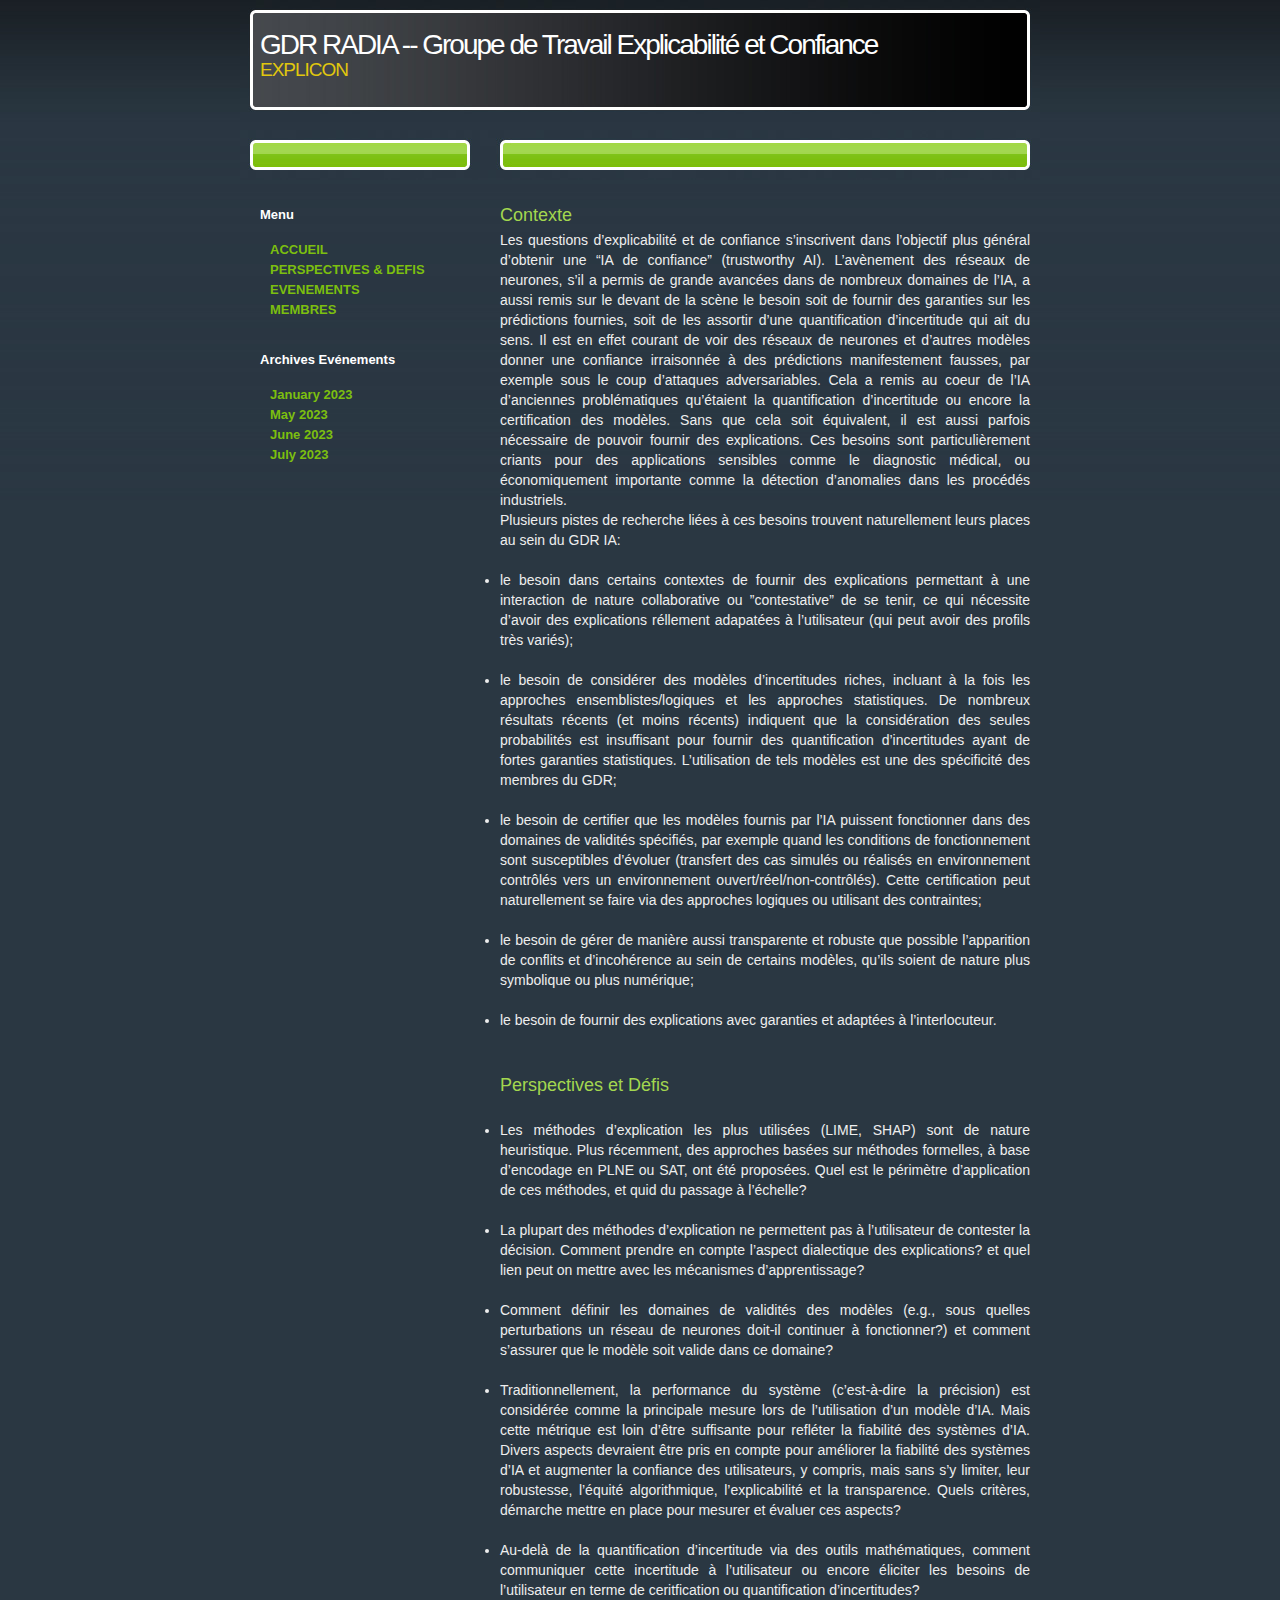
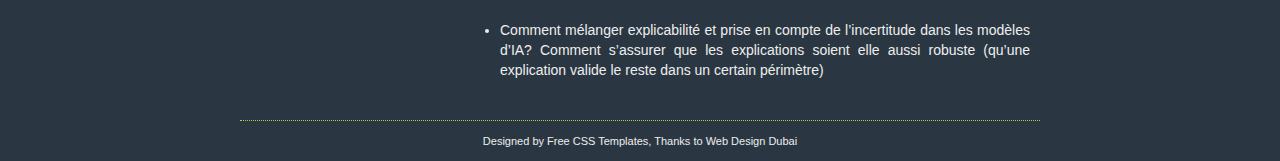
<file: resume.html>
<!DOCTYPE html PUBLIC "-//W3C//DTD XHTML 1.0 Strict//EN" "http://www.w3.org/TR/xhtml1/DTD/xhtml1-strict.dtd">
<html xmlns="http://www.w3.org/1999/xhtml">
<head>
<title>GT EXPLICON</title>
<meta http-equiv="Content-Language" content="English" />
<meta http-equiv="Content-Type" content="text/html; charset=UTF-8" />
<link rel="stylesheet" type="text/css" href="style.css" media="screen" />
</head>
<body>

<div id="wrap">

<div id="header">
<h1><a href="#">GDR RADIA -- Groupe de Travail Explicabilité et Confiance</a></h1>
<h2>EXPLICON</h2>
</div>


<div id="contentbar"> 

<div class="contentbarleft">

</div>

<div class="contentbarright">

</div>

</div>

<div id="content">

<div class="right"> 

<h2><a href="#">Contexte</a></h2>
Les questions d’explicabilité et de confiance s’inscrivent dans l’objectif plus général d’obtenir une
“IA de confiance” (trustworthy AI). L’avènement des réseaux de neurones, s’il a permis de grande avancées
dans de nombreux domaines de l’IA, a aussi remis sur le devant de la scène le besoin soit de fournir des
garanties sur les prédictions fournies, soit de les assortir d’une quantification d’incertitude qui ait du sens.
Il est en effet courant de voir des réseaux de neurones et d’autres modèles donner une confiance irraisonnée
à des prédictions manifestement fausses, par exemple sous le coup d’attaques adversariables. Cela
a remis au coeur de l’IA d’anciennes problématiques qu’étaient la quantification d’incertitude ou encore la
certification des modèles. Sans que cela soit équivalent, il est aussi parfois nécessaire de pouvoir fournir
des explications. Ces besoins sont particulièrement criants pour des applications sensibles comme le diagnostic
médical, ou économiquement importante comme la détection d’anomalies dans les procédés industriels.

<br>
 Plusieurs pistes de recherche liées à ces besoins trouvent naturellement leurs places au sein du
GDR IA: 
 
 <br>
 <br>
    
    <ul>
       
   <li class="nolist"> le besoin dans certains contextes de fournir des explications permettant à une interaction de nature
collaborative ou ”contestative” de se tenir, ce qui nécessite d’avoir des explications réllement adapatées
à l’utilisateur (qui peut avoir des profils très variés); </li>
     
  <br>
     
   <li class="nolist">  le besoin de considérer des modèles d’incertitudes
riches, incluant à la fois les approches ensemblistes/logiques et les approches statistiques. De nombreux
résultats récents (et moins récents) indiquent que la considération des seules probabilités est insuffisant pour
fournir des quantification d’incertitudes ayant de fortes garanties statistiques. L’utilisation de tels modèles
est une des spécificité des membres du GDR; </li>
     
     <br>
     
     <li class="nolist"> le besoin de certifier que les modèles fournis par l’IA
puissent fonctionner dans des domaines de validités spécifiés, par exemple quand les conditions de fonctionnement
sont susceptibles d’évoluer (transfert des cas simulés ou réalisés en environnement contrôlés
vers un environnement ouvert/réel/non-contrôlés). Cette certification peut naturellement se faire via des
approches logiques ou utilisant des contraintes; </li> 
     
     
     <br>
     
      <li class="nolist">  le besoin de gérer de manière aussi transparente et
robuste que possible l’apparition de conflits et d’incohérence au sein de certains modèles, qu’ils soient de
nature plus symbolique ou plus numérique;</li> 
     
     <br>
     
        <li class="nolist">     
   le besoin de fournir des explications avec garanties et adaptées
à l’interlocuteur. </li>  
       
     </ul>   
   <br>
 <br>

<h2><a href="#">Perspectives et Défis</a></h2>

 <br>
 
    <ul>
     <li> Les méthodes d’explication les plus utilisées (LIME, SHAP) sont de nature heuristique.
Plus récemment, des approches basées sur méthodes formelles, à base d’encodage en PLNE ou SAT,
ont été proposées. Quel est le périmètre d’application de ces méthodes, et quid du passage à l’échelle? </li>
     <br>
     
     <li> La plupart des méthodes d’explication ne permettent pas à l’utilisateur de contester la décision. Comment
prendre en compte l’aspect dialectique des explications? et quel lien peut on mettre avec les mécanismes
d’apprentissage?</li>
     <br>
     
     <li> Comment définir les domaines de validités des modèles (e.g., sous quelles
perturbations un réseau de neurones doit-il continuer à fonctionner?) et comment s’assurer que le modèle
soit valide dans ce domaine?</li>
     
     <br>
     
     <li> Traditionnellement, la performance du système (c’est-à-dire la précision)
est considérée comme la principale mesure lors de l’utilisation d’un modèle d’IA. Mais cette métrique est
loin d’être suffisante pour refléter la fiabilité des systèmes d’IA. Divers aspects devraient être pris en compte
pour améliorer la fiabilité des systèmes d’IA et augmenter la confiance des utilisateurs, y compris, mais sans
s’y limiter, leur robustesse, l’équité algorithmique, l’explicabilité et la transparence. Quels critères, démarche
mettre en place pour mesurer et évaluer ces aspects?</li>
     
    <br>
     <li> Au-delà de la quantification d’incertitude via des
outils mathématiques, comment communiquer cette incertitude à l’utilisateur ou encore éliciter les besoins
de l’utilisateur en terme de ceritfication ou quantification d’incertitudes?</li>
     
     <br>
     
     <li>Comment mélanger explicabilité
et prise en compte de l’incertitude dans les modèles d’IA? Comment s’assurer que les explications soient
elle aussi robuste (qu’une explication valide le reste dans un certain périmètre)</li>
 </ul>
 



</div>

<div class="left"> 

<h2>Menu</h2>

<ul>
    <li><a href="index.html" class="active">ACCUEIL</a></li> 
    <li><a href="resume.html">PERSPECTIVES & DEFIS</a></li> 
    <li><a href="activities.html">EVENEMENTS</a></li> 
    <li><a href="members.html">MEMBRES</a></li> 
     </ul>



<h2>Archives Evénements</h2>
<ul>
<li><a href="http://intranet.gdr-isis.fr/index.php?page=reunion&idreunion=491">January 2023</a></li>
<li><a href="https://imagin.sciencesconf.org/">May 2023</a></li>
<li><a href="###">June 2023</a></li>
<li><a href="###">July 2023</a></li>
</ul>

</div>

<div style="clear: both;"> </div>

</div>

<div id="footer">
Designed by <a href="http://www.free-css-templates.com/">Free CSS Templates</a>, Thanks to <a href="http://www.openwebdesign.org/">Web Design Dubai</a>
</div>

</div>

</body>
</html>
</file>
<file: style.css>
* {
	margin: 0;
	padding: 0;
}

body {
background: #2a3742 url(images/bg.jpg) repeat-x top center;
font-family: Arial, Helvetica, sans-serif;
font-size: 12px;
line-height: 20px;
color: #eee;
}

a {
text-decoration: none;
color: #7CBF0F;
}
a:hover {
text-decoration: underline;
color: #A3D74F;
}

#wrap {
margin: 0 auto;
width: 800px;
}

#header {
height: 120px;
background: #2a3742 url(images/header.jpg) no-repeat;

}
#header h1 { 
font-size: 28px;
letter-spacing: -1px;
padding: 35px 0 0 20px;
color: #fff;
}
#header h1 a { 
color: #fff;
text-decoration: none;
font-weight: 100;
letter-spacing: -2px;
}
#header h1 a:hover {
color: #A3D74F;
}
#header h2 {
font-size: 19px;
color: #e1c70e;
padding: 5px 0 0 20px;
letter-spacing: -1px;
font-weight: 100;
}

#contentbar {
background: #e1f2d0 url(images/contentbar.jpg) no-repeat top;
height: 50px;
line-height: 50px;
margin-top: 10px;
}
.contentbarleft {
float: left;
padding-left: 20px;
font-weight: 600;
font-size: 15px;
width: 220px;
}
.contentbarright {
float: right;
padding-left: 20px;
font-weight: 600;
font-size: 15px;
text-align: left;
width: 530px;
}

#content {
padding: 0 10px;
}

.right {
float: right;
width: 530px;
text-align: justify;
padding-top: 20px;
font-size: 14px;
}
.right h2 {
font-size: 18px;
font-weight: 100;
height: 30px;
line-height: 30px;
}
.right h2 a {
text-decoration: none;
color: #A3D74F;
}
.right h2 a:hover {
color: #fff;
}

.left {
float: left;
width: 220px;
padding-top: 10px;
}
.left h2 {
margin: 10px 0 0 0;
padding-left: 10px;
height: 30px;
line-height: 30px;
color: #fff;
font-size: 13px;
}
.left ul {
padding: 10px 0 15px 20px;
list-style-type: none;
}
.left ul li a {
text-decoration: none;
font-weight: 600;
font-size: 13px;
}
.left ul li a:hover {

}

#footer {
text-align: center;
font-size: 11px;
color: #eee;
margin-top: 40px;
border-top: 1px dotted #A2D84C;
padding-top: 10px;
padding-bottom: 10px;
}
#footer a { color: #eee; }
#footer a:hover { color: #aaa; }
</file>
